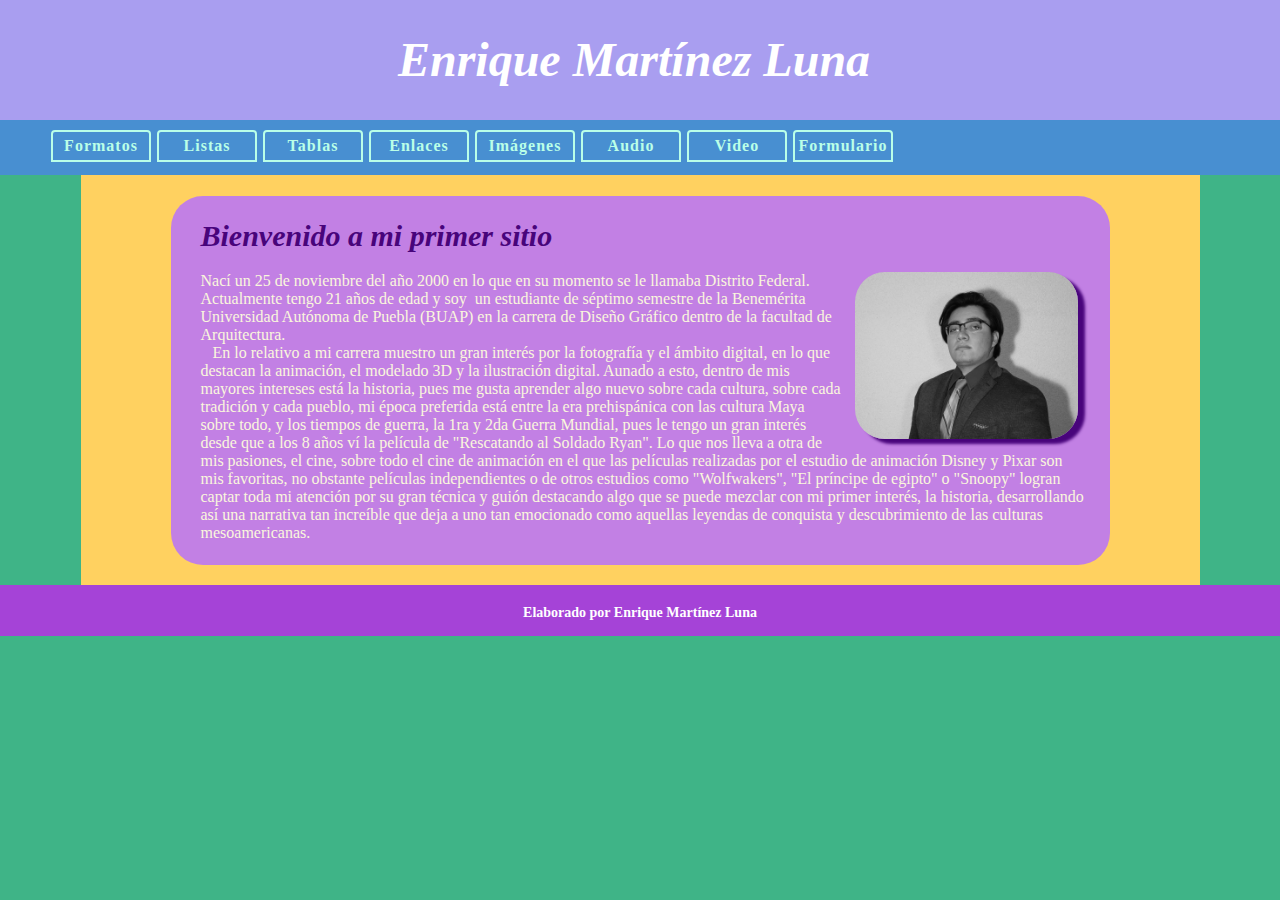
<file: index.html>
<!doctype html>
<html>
<head>
<meta charset="utf-8">
<title>Documento sin título</title>
<link href="../css/style_css.css" rel="stylesheet" type="text/css">
<link href="css/style_css.css" rel="stylesheet" type="text/css">
</head>

<body>
<header>
  <h1>Enrique Martínez Luna&nbsp;</h1>
</header>
<nav>
	<ul id="navegacion">
	<li><a href="html/Formatos_de_texto.html">Formatos </a></li>
	<li><a href="html/Listas.html">Listas</a></li>
	<li><a href="html/Tablas.html">Tablas</a></li>
	<li><a href="html/Enlaces.html">Enlaces</a></li>
	<li><a href="html/Imágenes.html">Imágenes</a></li>
	<li><a href="html/Audios.html">Audio</a></li>
	<li><a href="html/Video.html">Video</a></li>
	<li><a href="html/Formularios.html">Formulario</a></li>
</ul>
</nav>
<main>
  <section>
    <h2>Bienvenido a mi primer sitio</h2>
    <p><img src="Imágenes/Yo.png" alt="" width="1024" height="768" id="missa"/>Nací un 25 de noviembre del año 2000 en lo que en su momento se le llamaba Distrito Federal. Actualmente tengo 21 años de edad y soy&nbsp; un estudiante de séptimo semestre de la Benemérita Universidad Autónoma de Puebla (BUAP) en la carrera de Diseño Gráfico dentro de la facultad de Arquitectura.<br>
    &nbsp; &nbsp;En lo relativo a mi carrera muestro un gran interés por la fotografía y el ámbito digital, en lo que destacan la animación, el modelado 3D y la ilustración digital. Aunado a esto, dentro de mis mayores intereses está  la historia, pues me gusta aprender algo nuevo sobre cada cultura, sobre cada tradición y cada pueblo, mi época preferida está entre la era prehispánica con las cultura Maya sobre todo, y los tiempos de guerra, la 1ra y 2da Guerra Mundial, pues le tengo un gran interés desde que a los 8 años ví la película de "Rescatando al Soldado Ryan". Lo que nos lleva a otra de mis pasiones, el cine, sobre todo el cine de animación en el que las películas realizadas por el estudio de animación Disney y Pixar son mis favoritas, no obstante películas independientes o de otros estudios como "Wolfwakers", "El príncipe de egipto" o "Snoopy" logran captar toda mi atención por su gran técnica y guión destacando algo que se puede mezclar con mi primer interés, la historia, desarrollando así una narrativa tan increíble que deja a uno tan emocionado como aquellas leyendas de conquista y descubrimiento de las culturas mesoamericanas.&nbsp; &nbsp; &nbsp; &nbsp; &nbsp; &nbsp; &nbsp; &nbsp; &nbsp; &nbsp; &nbsp; &nbsp; &nbsp; &nbsp; &nbsp; &nbsp; &nbsp; &nbsp; &nbsp; &nbsp; &nbsp; &nbsp; &nbsp; &nbsp; &nbsp; &nbsp; &nbsp; &nbsp; &nbsp; &nbsp; &nbsp; &nbsp; &nbsp; &nbsp; &nbsp; &nbsp; &nbsp; &nbsp;&nbsp;</p>
  </section>
</main>
<footer>
  <h6>Elaborado por Enrique Martínez Luna</h6>
</footer>
</body>
</html>
</file>
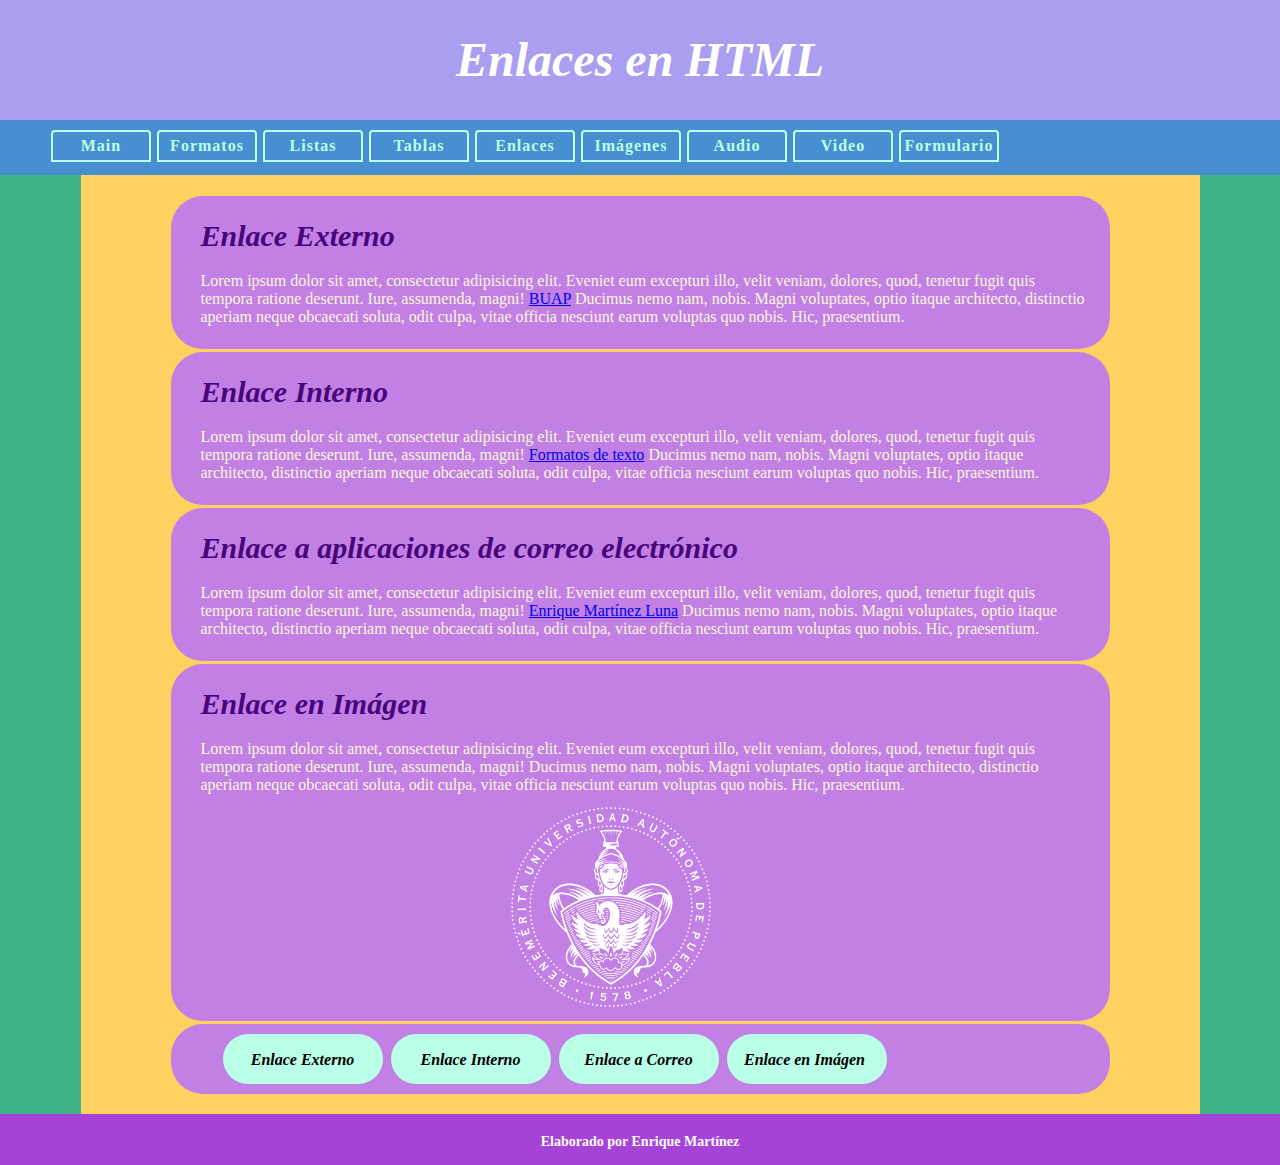
<file: html/Enlaces.html>
<!doctype html>
<html>
<head>
<meta charset="utf-8">
<title>Tablas</title>
<link href="../css/style_css.css" rel="stylesheet" type="text/css">
</head>

<body>
<header>
  <h1>Enlaces en HTML</h1>
</header>
<nav><ul id="navegacion">
	<li><a href="../index.html">Main </a></li>
	<li><a href="Formatos_de_texto.html">Formatos </a></li>
	<li><a href="Listas.html">Listas</a></li>
	<li><a href="Tablas.html">Tablas</a></li>
	<li><a href="Enlaces.html">Enlaces</a></li>
	<li><a href="Imágenes.html">Imágenes</a></li>
	<li><a href="Audios.html">Audio</a></li>
	<li><a href="Video.html">Video</a></li>
	<li><a href="Formularios.html">Formulario</a></li>
</ul>
	</nav>
<main>
  <section>
    <h2 id="marcador1">Enlace Externo</h2>
    <p>Lorem ipsum dolor sit amet, consectetur adipisicing elit. Eveniet eum excepturi illo, velit veniam, dolores, quod, tenetur fugit quis tempora ratione deserunt. Iure, assumenda, magni! <a href="https://www.buap.mx/" title="Benemérita Universidad Autónoma de Puebla">BUAP</a> Ducimus nemo nam, nobis. Magni voluptates, optio itaque architecto, distinctio aperiam neque obcaecati soluta, odit culpa, vitae officia nesciunt earum voluptas quo nobis. Hic, praesentium.</p>
  </section>
  <section>
    <h2 id="marcador2">Enlace Interno</h2>
    <p>Lorem ipsum dolor sit amet, consectetur adipisicing elit. Eveniet eum excepturi illo, velit veniam, dolores, quod, tenetur fugit quis tempora ratione deserunt. Iure, assumenda, magni! <a href="Formatos_de_texto.html">Formatos de texto</a> Ducimus nemo nam, nobis. Magni voluptates, optio itaque architecto, distinctio aperiam neque obcaecati soluta, odit culpa, vitae officia nesciunt earum voluptas quo nobis. Hic, praesentium.</p>
  </section>
  <section id="marcador3">
    <h2>Enlace a aplicaciones de correo electrónico</h2>
    <p>Lorem ipsum dolor sit amet, consectetur adipisicing elit. Eveniet eum excepturi illo, velit veniam, dolores, quod, tenetur fugit quis tempora ratione deserunt. Iure, assumenda, magni! <a href="mailto:enrique.martinezl@alumno.buap.mx">Enrique Martínez Luna</a> Ducimus nemo nam, nobis. Magni voluptates, optio itaque architecto, distinctio aperiam neque obcaecati soluta, odit culpa, vitae officia nesciunt earum voluptas quo nobis. Hic, praesentium.</p>
  </section>
  <section>
    <h2 id="marcado4">Enlace en Imágen</h2>
    <p>Lorem ipsum dolor sit amet, consectetur adipisicing elit. Eveniet eum excepturi illo, velit veniam, dolores, quod, tenetur fugit quis tempora ratione deserunt. Iure, assumenda, magni! Ducimus nemo nam, nobis. Magni voluptates, optio itaque architecto, distinctio aperiam neque obcaecati soluta, odit culpa, vitae officia nesciunt earum voluptas quo nobis. Hic, praesentium.</p>
  <a href="https://www.buap.mx/" title="Benemerita Universidad Autónoma de Puebla"><img src="../Imágenes/escudo_negativo.png" width="200" height="200" alt=""/></a> </section>
  <section> 
    <ul id="menu_interno">
      <li><a href="#marcador1">Enlace Externo</a></li>
      <li><a href="#marcador2">Enlace Interno</a></li>
      <li><a href="#marcador3">Enlace a Correo</a></li>
      <li><a href="#marcador4">Enlace en Imágen&nbsp;</a></li>
    </ul>
  </section>
</main>
<footer>
  <h6>Elaborado por Enrique Martínez</h6>
</footer>
</body>
</html>
</file>
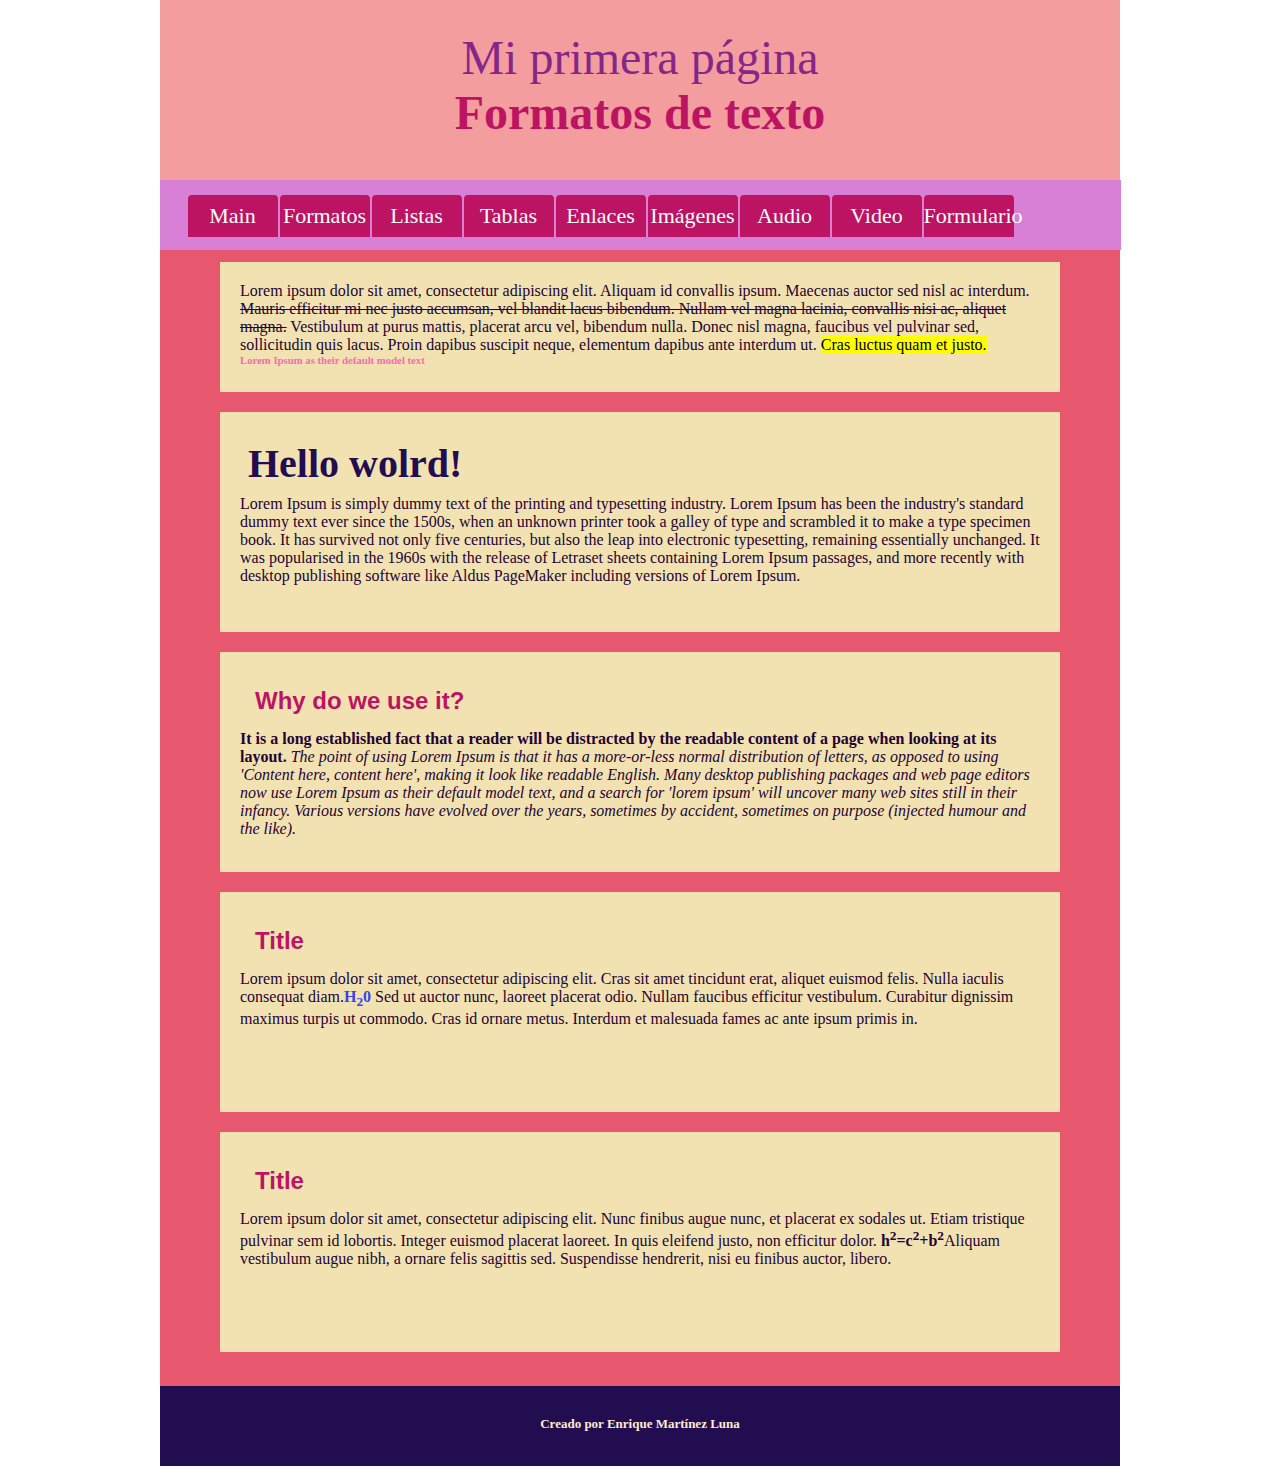
<file: html/Formatos_de_texto.html>
<!doctype html>
<html>
<head>
	<style type="text/css">
		*{
    margin: 0px;
    padding-top: 0px;
    padding-right: 0px;
    padding-left: 0px;
    padding-bottom: 0px;
    width: auto;
}
		p{color:#230333; }
		h6{color:hotpink;} 
		header { width:900px; height:120px;background-color: #F39D9F; padding: 30px; text-align: center;}
		h1 {margin:auto; text-align:center;font-size: 48px;} 
		nav {
    width: 921px;
    height: 50px;
    background-color: #D880D5;
    padding-top: 10px;
    padding-right: 10px;
    padding-bottom: 10px;
    padding-left: 30px;
}
		main {
    width: 960px;
    height: 1124px;
    background-color: #E7576E;
    padding-top: 12px;
}
		footer {width: 960px;height: 80px; background-color: #220D50;}
		header, nav, main, footer{margin-left: auto; margin-right: auto;}
		section{width: 800px; height: 180px; margin: 0 auto; margin-bottom: 20px; background-color: #F3E2B1; padding: 20px;}
		h2 {padding: 15px;}
		footer h6{padding: 30px; text-align: center; color: blanchedalmond; font-size: 13px;}
	#navegacion li {
    display: inline-block;
    width: 90px;
    padding-top: 8px;
    padding-left: 0px;
    background-color: #BD1363;
    font-family: Brush Script MT;
    font-size: 22px;
    height: 34px;
    margin-top: 5px;
    margin-left: -2px;
    text-align: center;
    color: #FFFFFF;
    border-top-left-radius: 4px;
    border-top-right-radius: 4px;
}
    #navegacion li a:link {
    color: #FFFFFF;
    text-decoration: none;
}
    #navegacion li a:hover {
    color: #D880D5;
    text-decoration: underline;
    padding-left: 11px;
    padding-right: 11px;
    padding-top: 7px;
    padding-bottom: 7px;
    font-size: 25px;
}
    #navegacion li a:active {
    color: #F3E2B1;
}
    #navegacion li a:visited {
    color: #C7A6C6;
}
    </style>
<meta charset="utf-8">
<title>Mi primera página</title>
</head>

<body>
	<header><font color="#862788" size="10" face="Brush Script MT" style="padding-top: 0px; padding-right: 0px; padding-bottom: 0px; padding-left: 0px;"> Mi primera página</font>
	<!--<font face="Arial" size="3" color="#0C7C3C">--><h1 style="color:#BD1363"> Formatos de texto</h1><!--</font>--></header>
	
	<nav>
	<ul id="navegacion">
	<li><a href="../index.html">Main </a></li>
	<li><a href="Formatos_de_texto.html">Formatos </a></li>
	<li><a href="Listas.html">Listas</a></li>
	<li><a href="Tablas.html">Tablas</a></li>
	<li><a href="Enlaces.html">Enlaces</a></li>
	<li><a href="Imágenes.html">Imágenes</a></li>
	<li><a href="Audios.html">Audio</a></li>
	<li><a href="Video.html">Video</a></li>
	<li><a href="Formularios.html">Formulario</a></li>
	</ul>
	</nav>
<main>
  <section style="height: 90px;">
    <p>Lorem ipsum dolor sit amet, consectetur adipiscing elit. Aliquam id convallis ipsum. Maecenas auctor sed nisl ac interdum. <del>Mauris efficitur mi nec justo accumsan, vel blandit lacus bibendum. Nullam vel magna lacinia, convallis nisi ac, aliquet magna.</del> Vestibulum at purus mattis, placerat arcu vel, bibendum nulla. Donec nisl magna, faucibus vel pulvinar sed, sollicitudin quis lacus. Proin dapibus suscipit neque, elementum dapibus ante interdum ut.
      <mark>Cras luctus quam et justo.</mark>
    </p>
	  <h6>Lorem Ipsum as their default model text</h6>
  </section>
  <section>
	<!--<font face="Arial" size="3" color="#0C7C3C">--><h2 style="color: #220D50; font-size: 40px; font-family: Brush Script MT; padding: 8px"> Hello wolrd!</h2><!--</font>-->
	  <p>Lorem Ipsum is simply dummy text of the printing and typesetting industry. Lorem Ipsum has been the industry's standard dummy text ever since the 1500s, when an unknown printer took a galley of type and scrambled it to make a type specimen book. It has survived not only five centuries, but also the leap into electronic typesetting, remaining essentially unchanged. It was popularised in the 1960s with the release of Letraset sheets containing Lorem Ipsum passages, and more recently with desktop publishing software like Aldus PageMaker including versions of Lorem Ipsum.</p>
</section>
<section><font face="Arial" size="3" color="#BD1363">
    <h2><b>Why do we use it?</b></h2>
		</font>
		    <p><b>It is a long established fact that a reader will be distracted by the readable content of a page when looking at its layout.</b> <i>The point of using Lorem Ipsum is that it has a more-or-less normal distribution of letters, as opposed to using 'Content here, content here', making it look like readable English. Many desktop publishing packages and web page editors now use Lorem Ipsum as their default model text, and a search for 'lorem ipsum' will uncover many web sites still in their infancy. Various versions have evolved over the years, sometimes by accident, sometimes on purpose (injected humour and the like).</i></p>
		</section>
		<section>
		 <font face="Arial" size="3" color="#BD1363"><h2>Title</h2></font>
			<p>Lorem ipsum dolor sit amet, consectetur adipiscing elit. Cras sit amet tincidunt erat, aliquet euismod felis. Nulla iaculis consequat diam.<font color="#3942ED"><b>H<sub>2</sub>0</b></font> Sed ut auctor nunc, laoreet placerat odio. Nullam faucibus efficitur vestibulum. Curabitur dignissim maximus turpis ut commodo. Cras id ornare metus. Interdum et malesuada fames ac ante ipsum primis in.</p>
	</section>
		<section>
		 <font face="Arial" size="3" color="#BD1363"><h2>Title</h2></font>
			<p>Lorem ipsum dolor sit amet, consectetur adipiscing elit. Nunc finibus augue nunc, et placerat ex sodales ut. Etiam tristique pulvinar sem id lobortis. Integer euismod placerat laoreet. In quis eleifend justo, non efficitur dolor. <b>h<sup>2</sup>=c<sup>2</sup>+b<sup>2</sup></b>Aliquam vestibulum augue nibh, a ornare felis sagittis sed. Suspendisse hendrerit, nisi eu finibus auctor, libero.</p>
	</section>
</main>
	<footer><h6>Creado por Enrique Martínez Luna</h6></footer>
</body>
	
</html>
</file>
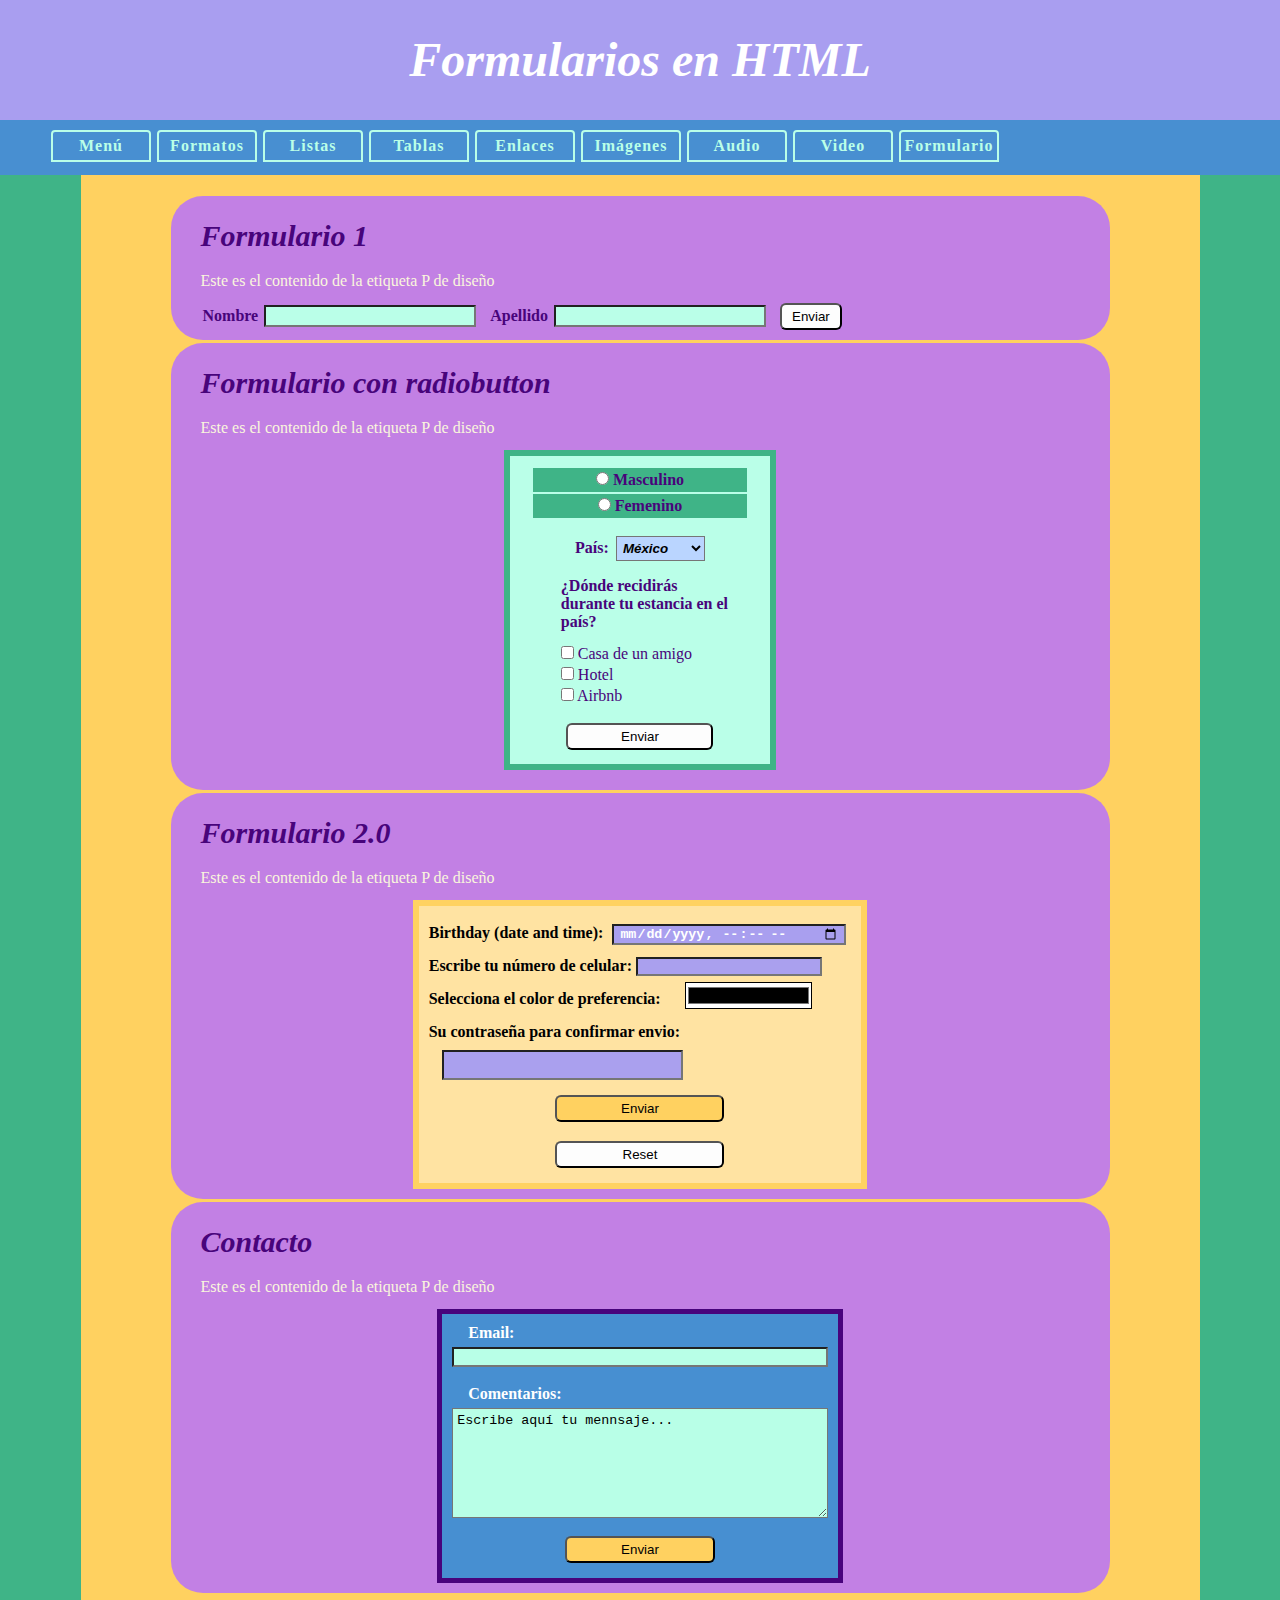
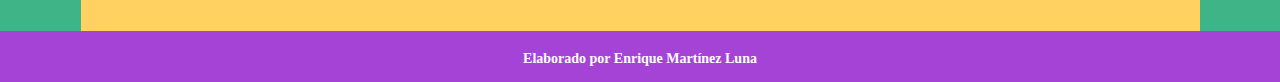
<file: html/Formularios.html>
<!doctype html>
<html>
<head>
<meta charset="utf-8">
<title>Documento sin título</title>
<link href="../css/style_css.css" rel="stylesheet" type="text/css">
</head>

<body>
<header>
  <h1>Formularios en HTML</h1>
</header>
<nav><ul id="navegacion">
		<li><a href="../index.html">Menú </a></li>
		<li><a href="Formatos_de_texto.html">Formatos </a></li>
	<li><a href="Listas.html">Listas</a></li>
	<li><a href="Tablas.html">Tablas</a></li>
	<li><a href="Enlaces.html">Enlaces</a></li>
	<li><a href="Imágenes.html">Imágenes</a></li>
	<li><a href="Audios.html">Audio</a></li>
	<li><a href="Video.html">Video</a></li>
	<li><a href="Formularios.html">Formulario</a></li>
</ul></nav>
<main>
<section>
    <h2>Formulario 1</h2>
    <p>Este es el contenido de la etiqueta P de diseño</p>
    <form id="form1" name="form1" method="post">
      <label for="nombre" class="label">Nombre</label>
      <input type="text" name="nombre" id="nombre">
       
		<label for="Apellido" class="label">Apellido</label>
    <input type="text" name="Apellido" id="Apellido">
		
    <input type="submit" name="submit" id="submit" value="Enviar">
    </form>
  
  </section>
  <section>
    <h2>Formulario con radiobutton</h2>
    <p>Este es el contenido de la etiqueta P de diseño</p>
    <form method="post" name="form2" id="form2">
<table width="200" class="celda_centrada transparente">
        <tr class="transparente">
          <td class="celda2 transparente"><label class="label transparente">
            <input type="radio" name="RadioGroup1" value="Masculino" id="RadioGroup1_0">
          Masculino</label></td>
        </tr>
        <tr class="transparente">
          <td class="celda2 transparente"><label class="label transparente">
            <input type="radio" name="RadioGroup1" value="Femenino" id="RadioGroup1_1">
            Femenino</label></td>
        </tr>
      </table>
<label for="pais" class="label">País:</label>
<select name="pais" id="pais" >
  <option>México</option>
  <option>Argentina</option>
  <option>España</option>
  <option>Peru</option>
  <option>Colombia</option>
</select>
<p id="formtxt">
	¿Dónde recidirás durante tu estancia en el país?
  <br><label class="label2">
    <input type="checkbox" name="residencia_temporal" value="domicilio_particular" id="residencia_temporal_0">
	  Casa de un amigo</label>
  <br>
  <label class="label2">
    <input type="checkbox" name="residencia_temporal" value="hotel" id="residencia_temporal_1">
    Hotel</label>
  <br>
  <label class="label2">
    <input type="checkbox" name="residencia_temporal" value="airbnb" id="residencia_temporal_2">
    Airbnb</label>
  <br>
</p>
<input type="submit" name="submit2" id="submit_2" value="Enviar">
      
    </form>
	  
  </section>
<section>
    <h2>Formulario 2.0</h2>
    <p>Este es el contenido de la etiqueta P de diseño</p>
    <form id="form3" name="Mitryouts" method="post">
		
  <label for="birthdaytime" class="transparente label3">Birthday (date and time):</label>
  <input name="birthdaytime" type="datetime-local" id="birthdaytime" title="cumpleaños" autocomplete="off">
		
	 <label for="phone" class="transparente label3">Escribe tu número de celular:</label>
  	<input type="tel" id="phone" name="phone" pattern="[0-9]{3}-[0-9]{3}-[0-9]{4}">
	
		 <label for="favcolor" class="label3 transparente">Selecciona el color de preferencia:</label>
  <input type="color" id="favcolor" name="favcolor">
		
		<label for="pwd" class="label3 transparente"><br>
	    Su contraseña para confirmar envio:</label>
		<br>
  <input type="password" id="pwd" name="pwd">
  <br>
<input type="submit" name="submit2" class="submit_2" value="Enviar">  
	  <input type="reset" class="submit_2">
</form>
  </section>
  <section>
    <h2>Contacto</h2>
    <p>Este es el contenido de la etiqueta P de diseño</p>
    <form action="Untitled-2.html" method="post" name="form4" class="transparente" id="form4"> 
      <label for="email" class="transparente label4">Email:</label><br>
      <input name="email" type="email" class="transparente" id="email">
    <br><br>  <label for="comentario" class="transparente label4">Comentarios:</label> <br>
      <textarea name="comentario" maxlength="200" class="transparente" id="comentario">Escribe aquí tu mennsaje...</textarea>
      <input name="submit2" type="submit" class="submit_2" formaction="Untitled-2.html" value="Enviar">
      
    </form>
  </section>
&nbsp;</main>
<footer>
  <h6>Elaborado por Enrique Martínez Luna</h6>
</footer>
</body>
</html>
</file>
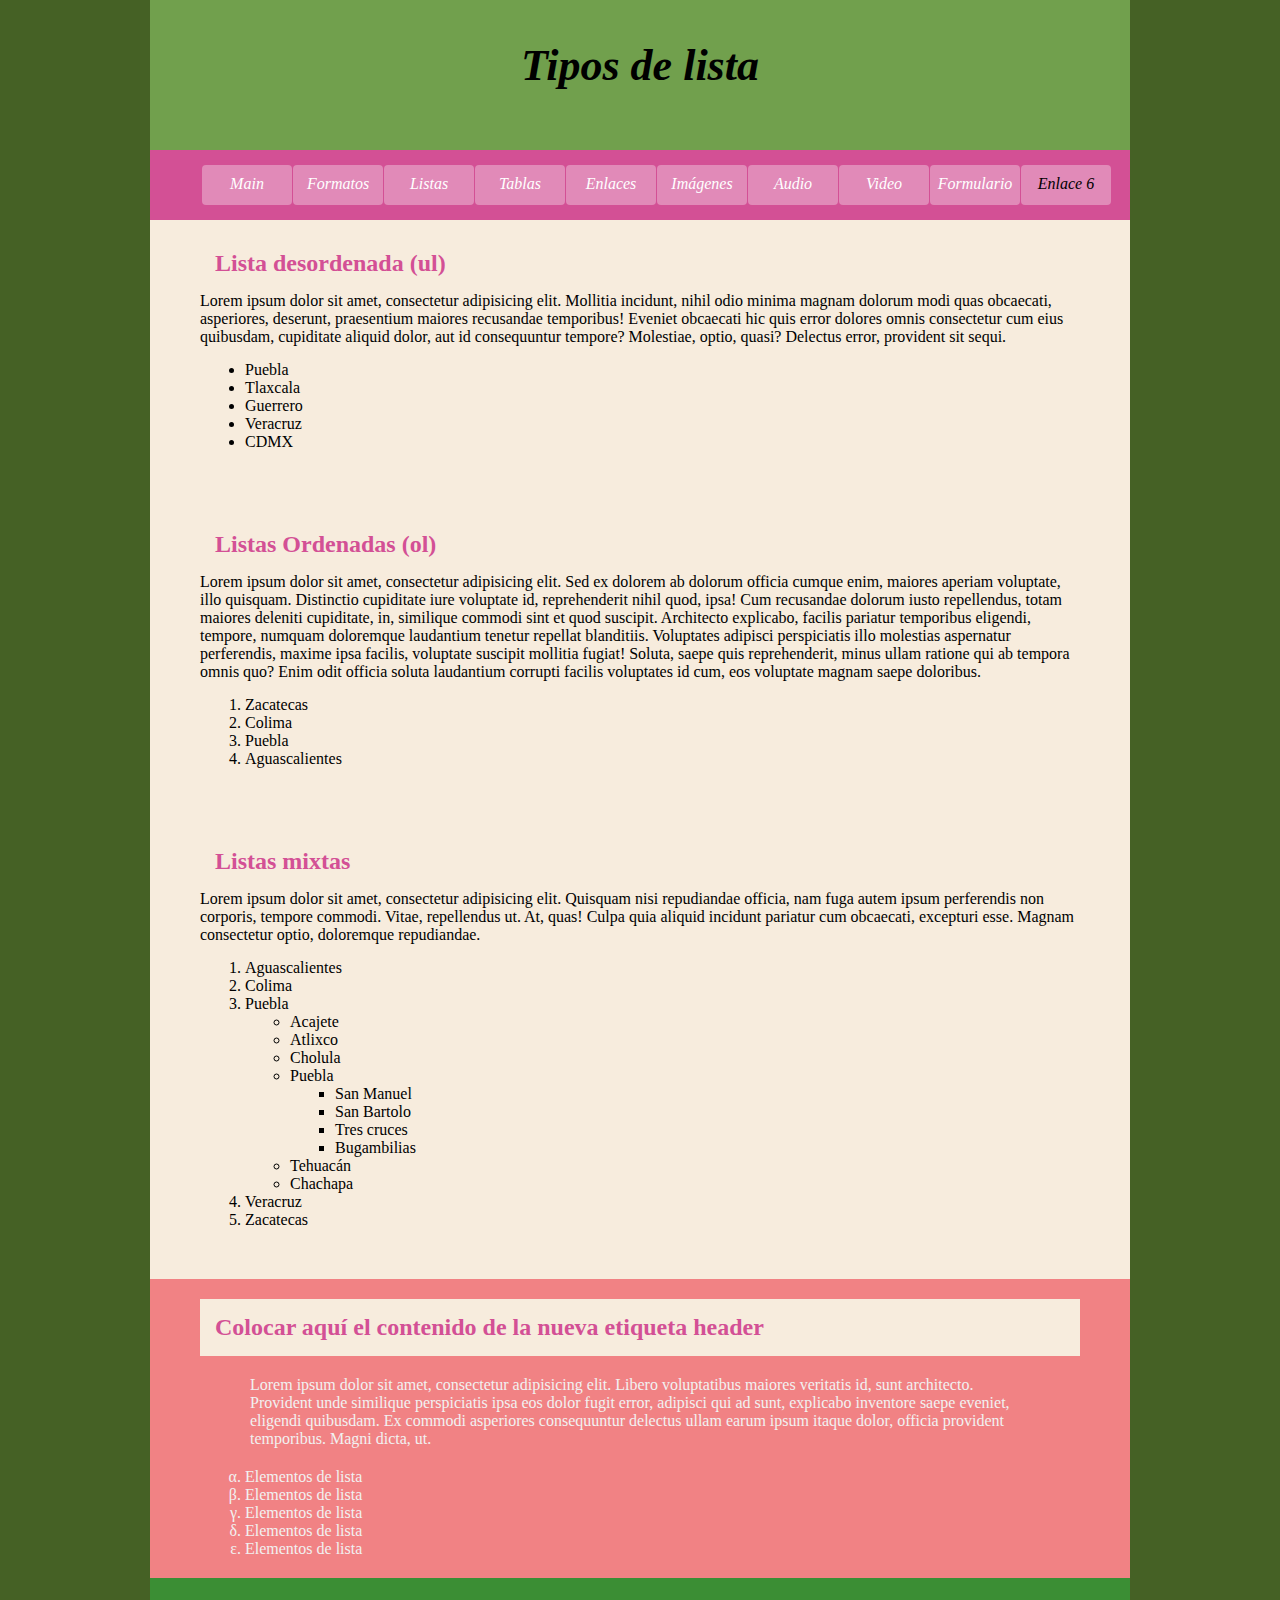
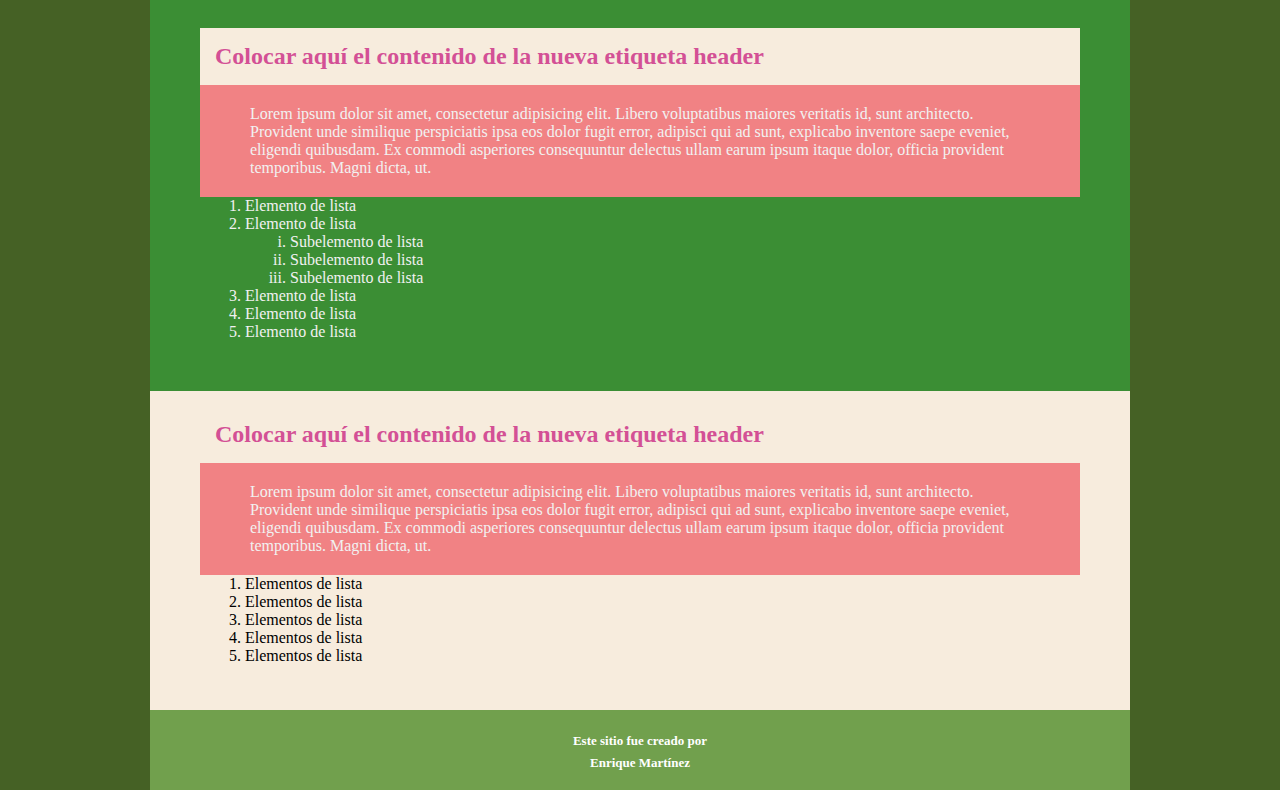
<file: html/Listas.html>
<!doctype html>
<html>
<head>
	<style type="text/css">
		*{margin: 0px; padding: 0px; background-color: #456125;}
		header, nav, main, footer{margin-left: auto; margin-right: auto;}
		header{width:900px; height:70px;background-color: #71A04D; padding: 40px; text-align: center; font-family: sassoon sans std; font-size: 22px; font-style:oblique; font-weight: bold;}
		main {
    width: 980px;
    height: 2090px;
}
		section {width: 880px; height: 100;margin: 0 auto; padding: 50px; padding-top: 15px;}
		section, h2, p,main {
    background-color: #F7ECDD;
}
		li,ul,ol{
    background-color: transparent;
}
		h2 {font-family: sassoon sans std; padding: 15px; color: #D35095;}
		p{padding-bottom: 15px;}
		ul,ol{padding-left: 45px; }
		footer {width: 940px; height: 40px; background-color: #71A04D;padding: 20px;}
		footer h6, footer p{padding: 3px; text-align: center; color:white; font-size: 13px;background-color: #71A04D;}
		
	.class {
    color: #F1F1F1;
    padding-top: 20px;
    padding-right: 50px;
    padding-left: 50px;
    padding-bottom: 20px;
    background-color: #F18284;
}
    #id {
	background-color: #F18284;
}
    #id2 {
    padding-top: 50px;
    padding-right: 50px;
    padding-left: 50px;
    padding-bottom: 50px;
    background-color: #3B8E34;
}
    #lista1 {
    background-color: transparent;
}
    .class #lista1 li {
    background-color: transparent;
    list-style-type: lower-greek;
}
        nav {
    width: 960px;
    height: 50px;
    background-color: #D35095;
    padding-top: 10px;
    padding-right: 10px;
    padding-bottom: 10px;
    padding-left: 10px;
}
    #navegacion {
}
    #navegacion li {
    margin-top: 5px;
    margin-right: 0px;
    margin-bottom: 10px;
    margin-left: -3px;
    display: inline-block;
    background-color: #E18AB8;
    background-size: auto auto;
    background-clip: padding-box;
    width: 90px;
    height: 30px;
    padding-top: 10px;
    padding-left: 0px;
    text-align: center;
    font-family: sassoon sans std;
    font-style: oblique;
    border-radius: 4px;
    font-weight: 400;
}
.class #listas2 li {
    list-style-type: decimal;
}
.class #sub1 li {
    list-style-type: lower-roman;
}
    #lista3 {
/*    list-style-position: outside;
    list-style-image: url(../iconos/700018.png);
		transform: scale(10px);*/
}			
  /* #lista3 li {
    list-style-image: url(iconos/rosa.png);
		}*/
		#navegacion li a:link{
    color: #FFFFFF;
    text-decoration: none;
    background-color: transparent;
}
    #navegacion li a:hover {
    color: #6F294E;
    background-color: transparent;
    text-decoration: underline;
    font-size: 17px;
}
    </style>
<meta charset="utf-8">
<title>Tipos de listas</title>
</head>

<body>
<header>
  <h1 style="background-color: #71A04D">Tipos de lista</h1>
</header>
<nav><ul id="navegacion">
	<li><a href="../index.html">Main </a></li>
	<li><a href="Formatos_de_texto.html">Formatos </a></li>
	<li><a href="Listas.html">Listas</a></li>
	<li><a href="Tablas.html">Tablas</a></li>
	<li><a href="Enlaces.html">Enlaces</a></li>
	<li><a href="Imágenes.html">Imágenes</a></li>
	<li><a href="Audios.html">Audio</a></li>
	<li><a href="Video.html">Video</a></li>
	<li><a href="Formularios.html">Formulario</a></li>
	<li>Enlace 6</li>
</ul>  </nav>
<main>

  <section>
    <h2>Lista desordenada (ul)</h2>
    <p>Lorem ipsum dolor sit amet, consectetur adipisicing elit. Mollitia incidunt, nihil odio minima magnam dolorum modi quas obcaecati, asperiores, deserunt, praesentium maiores recusandae temporibus! Eveniet obcaecati hic quis error dolores omnis consectetur cum eius quibusdam, cupiditate aliquid dolor, aut id consequuntur tempore? Molestiae, optio, quasi? Delectus error, provident sit sequi.</p>
    <ul>
      <li>Puebla</li>
      <li>Tlaxcala</li>
      <li>Guerrero</li>
      <li>Veracruz</li>
      <li>CDMX</li>
    </ul>
  </section>
  <section>
    <h2>Listas Ordenadas (ol)</h2>
    <p>Lorem ipsum dolor sit amet, consectetur adipisicing elit. Sed ex dolorem ab dolorum officia cumque enim, maiores aperiam voluptate, illo quisquam. Distinctio cupiditate iure voluptate id, reprehenderit nihil quod, ipsa! Cum recusandae dolorum iusto repellendus, totam maiores deleniti cupiditate, in, similique commodi sint et quod suscipit. Architecto explicabo, facilis pariatur temporibus eligendi, tempore, numquam doloremque laudantium tenetur repellat blanditiis. Voluptates adipisci perspiciatis illo molestias aspernatur perferendis, maxime ipsa facilis, voluptate suscipit mollitia fugiat! Soluta, saepe quis reprehenderit, minus ullam ratione qui ab tempora omnis quo? Enim odit officia soluta laudantium corrupti facilis voluptates id cum, eos voluptate magnam saepe doloribus.</p>
    <ol>
      <li>Zacatecas</li>
      <li>Colima</li>
      <li>Puebla</li>
      <li>Aguascalientes</li>
    </ol>
  </section>
  <section>
    <h2>Listas mixtas</h2>
    <p>Lorem ipsum dolor sit amet, consectetur adipisicing elit. Quisquam nisi repudiandae officia, nam fuga autem ipsum perferendis non corporis, tempore commodi. Vitae, repellendus ut. At, quas! Culpa quia aliquid incidunt pariatur cum obcaecati, excepturi esse. Magnam consectetur optio, doloremque repudiandae.</p>
    <ol>
      <li>Aguascalientes</li>
      <li>Colima</li>
      <li>Puebla</li>
      <ul>
        <li>Acajete</li>
        <li>Atlixco</li>
        <li>Cholula</li>
        <li>Puebla</li>
        <ul>
          <li>San Manuel</li>
          <li>San Bartolo</li>
          <li>Tres cruces</li>
          <li>Bugambilias</li>
        </ul>
        <li>Tehuacán</li>
        <li>Chachapa</li>
      </ul>
      <li>Veracruz</li>
      <li>Zacatecas</li>
    </ol>
  </section>
  <section class="class">
    <h2>Colocar aquí el contenido de la nueva etiqueta header</h2>
    <p class="class">Lorem ipsum dolor sit amet, consectetur adipisicing elit. Libero voluptatibus maiores veritatis id, sunt architecto. Provident unde similique perspiciatis ipsa eos dolor fugit error, adipisci qui ad sunt, explicabo inventore saepe eveniet, eligendi quibusdam. Ex commodi asperiores consequuntur delectus ullam earum ipsum itaque dolor, officia provident temporibus. Magni dicta, ut. </p>
    <ul id="lista1">
	  <li>Elementos de lista</li>
	  <li>Elementos de lista</li>
	  <li>Elementos de lista</li>
	  <li>Elementos de lista</li>
	  <li>Elementos de lista</li></ul>
 </section>
  <section class="class" id="id2">
    <h2>Colocar aquí el contenido de la nueva etiqueta header</h2>
    <p class="class">Lorem ipsum dolor sit amet, consectetur adipisicing elit. Libero voluptatibus maiores veritatis id, sunt architecto. Provident unde similique perspiciatis ipsa eos dolor fugit error, adipisci qui ad sunt, explicabo inventore saepe eveniet, eligendi quibusdam. Ex commodi asperiores consequuntur delectus ullam earum ipsum itaque dolor, officia provident temporibus. Magni dicta, ut. </p>
    <ul id="listas2">
	  <li>Elemento de lista</li>
	  <li>Elemento de lista<ul id="sub1">
		  <li>Subelemento de lista</li>
		  <li>Subelemento de lista</li>
		  <li>Subelemento de lista</li></ul></li>
	  <li>Elemento de lista</li>
	  <li>Elemento de lista</li>
	  <li>Elemento de lista</li>
    </ul>
  </section>
  <section>
    <h2>Colocar aquí el contenido de la nueva etiqueta header</h2>
    <p class="class">Lorem ipsum dolor sit amet, consectetur adipisicing elit. Libero voluptatibus maiores veritatis id, sunt architecto. Provident unde similique perspiciatis ipsa eos dolor fugit error, adipisci qui ad sunt, explicabo inventore saepe eveniet, eligendi quibusdam. Ex commodi asperiores consequuntur delectus ullam earum ipsum itaque dolor, officia provident temporibus. Magni dicta, ut. </p>
	  <ol id="lista3">
	  <li>Elementos de lista</li>
	  <li>Elementos de lista</li>
	  <li>Elementos de lista</li>
	  <li>Elementos de lista</li>
	  <li>Elementos de lista</li></ol>
  </section>
</main>
<footer>
  <h6>Este sitio fue creado por </h6>
  <font size="1"><b>
  <p>Enrique Martínez</p>
</b></font></footer>
</body>
</html>
</file>
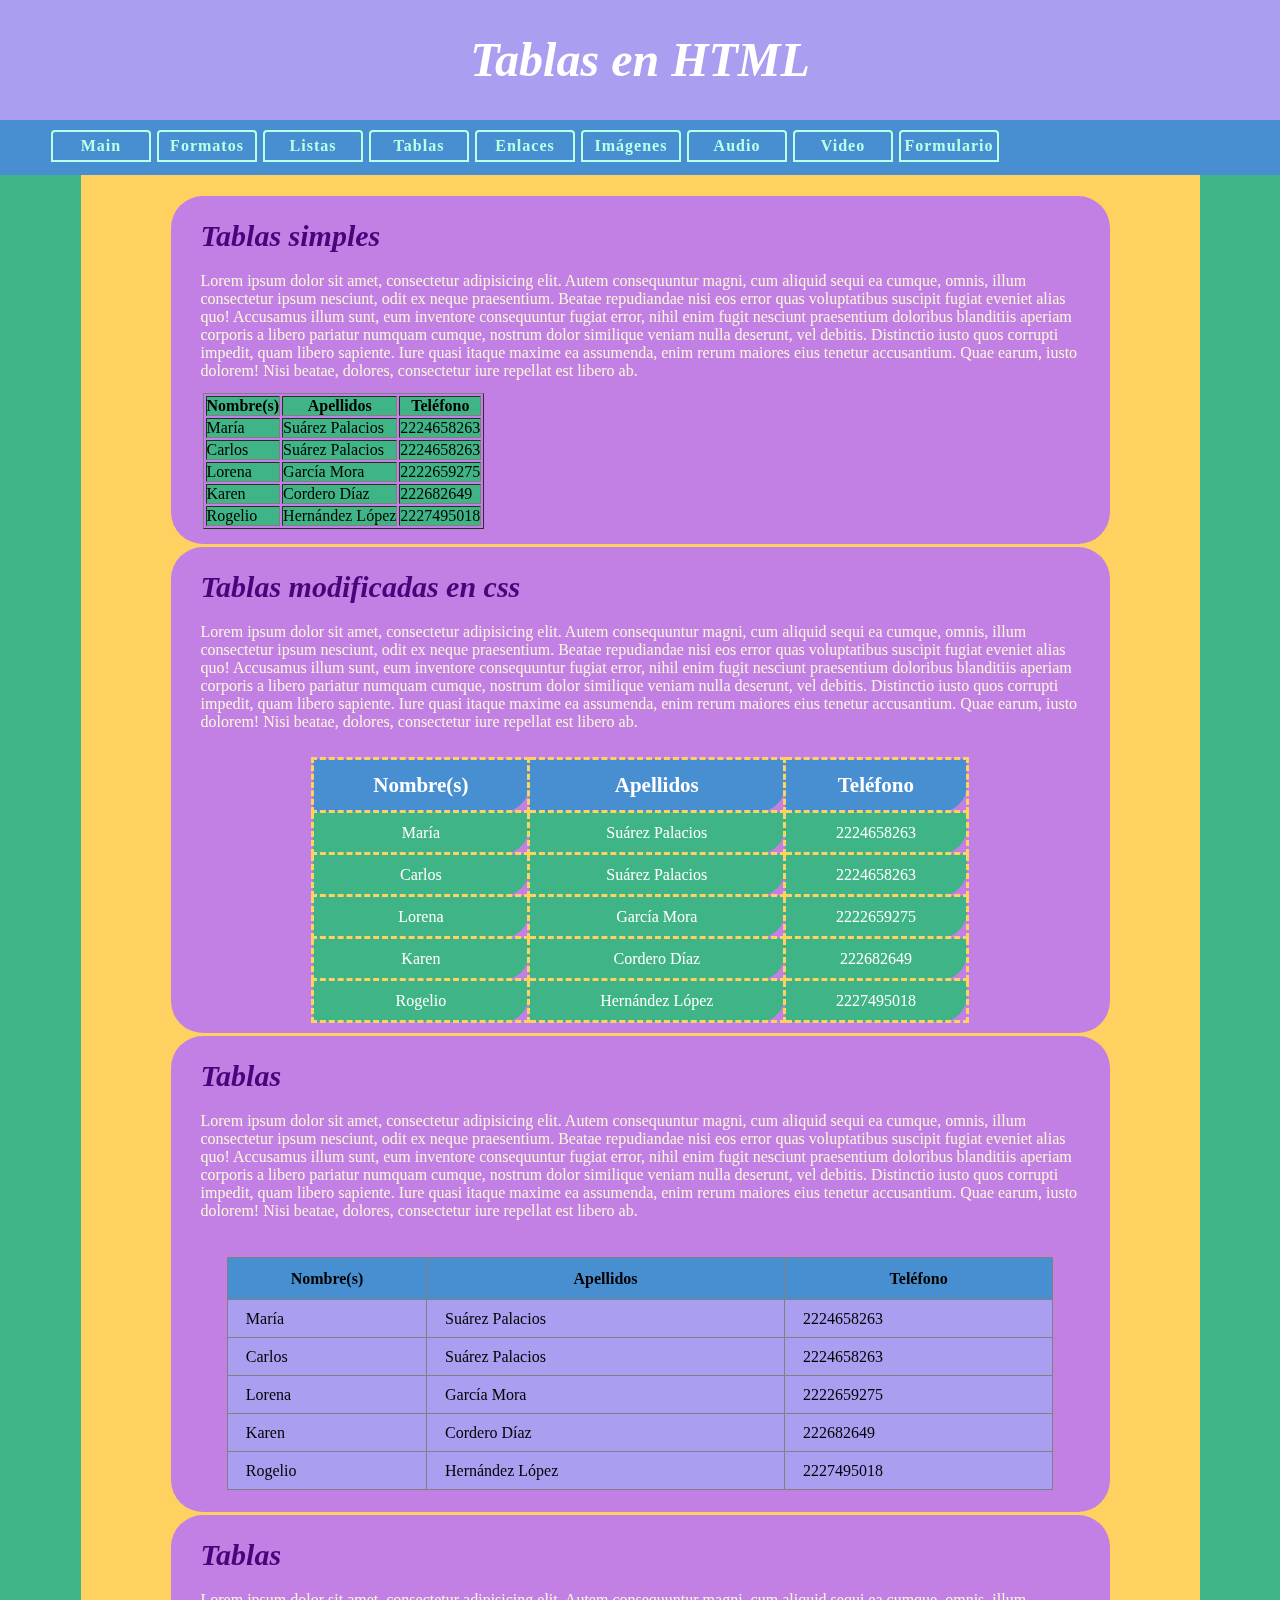
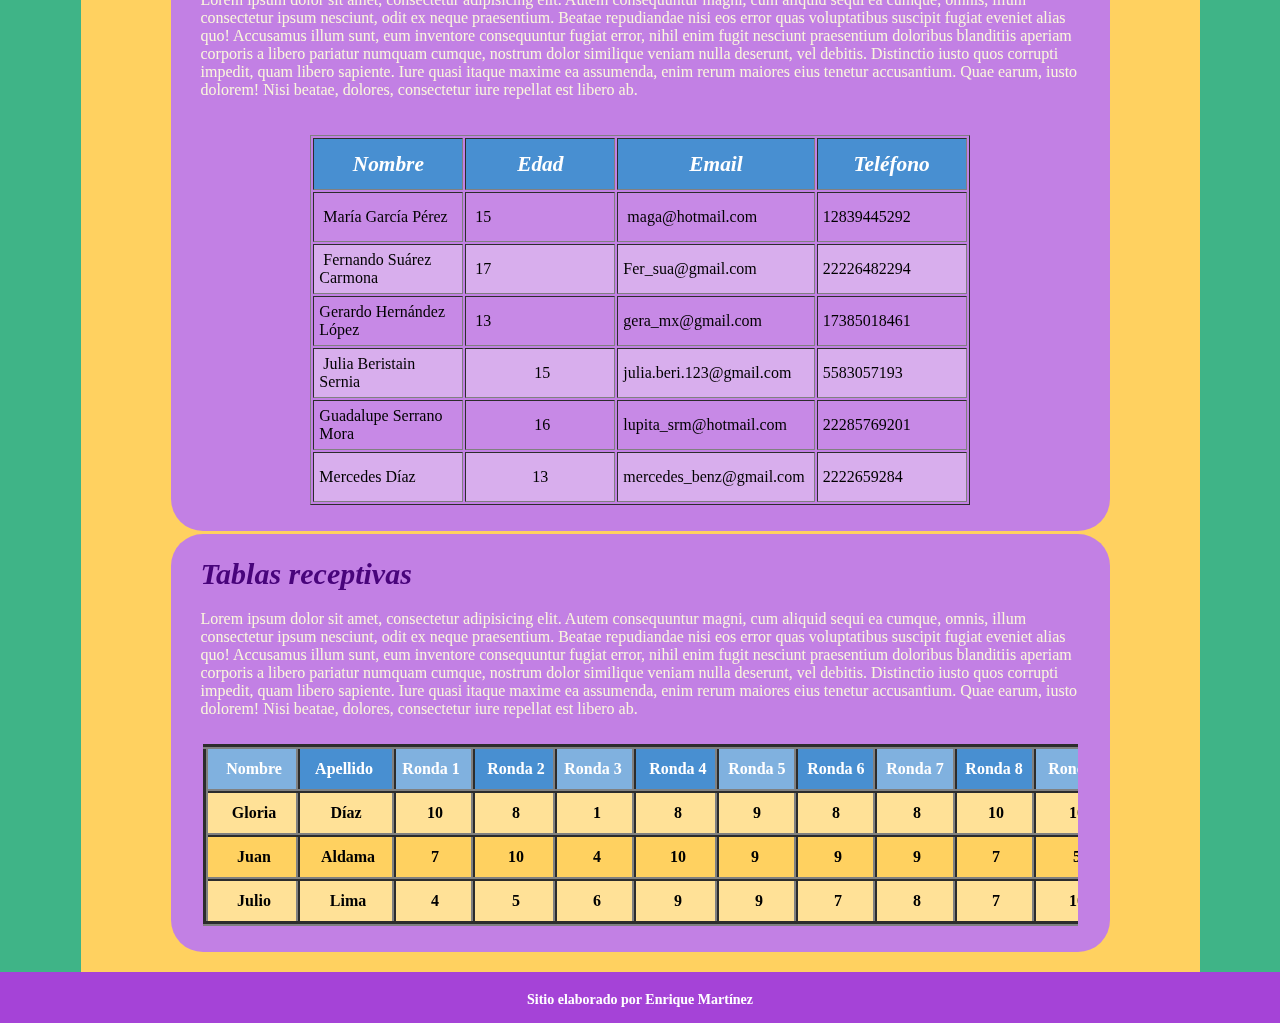
<file: html/Tablas.html>
<!doctype html>
<html>
<head>
<meta charset="utf-8">
<title>Documento sin título</title>
<link href="../css/style_css.css" rel="stylesheet" type="text/css">
</head>

<body>
<header>
  <h1>Tablas en HTML</h1>
</header>
<nav><ul id="navegacion">
	<li><a href="../index.html">Main </a></li>
	<li><a href="Formatos_de_texto.html">Formatos </a></li>
	<li><a href="Listas.html">Listas</a></li>
	<li><a href="Tablas.html">Tablas</a></li>
	<li><a href="Enlaces.html">Enlaces</a></li>
	<li><a href="Imágenes.html">Imágenes</a></li>
	<li><a href="Audios.html">Audio</a></li>
	<li><a href="Video.html">Video</a></li>
	<li><a href="Formularios.html">Formulario</a></li>
</ul></nav>
<main>
  <section>
    <h2>Tablas simples</h2>
    <p>Lorem ipsum dolor sit amet, consectetur adipisicing elit. Autem consequuntur magni, cum aliquid sequi ea cumque, omnis, illum consectetur ipsum nesciunt, odit ex neque praesentium. Beatae repudiandae nisi eos error quas voluptatibus suscipit fugiat eveniet alias quo! Accusamus illum sunt, eum inventore consequuntur fugiat error, nihil enim fugit nesciunt praesentium doloribus blanditiis aperiam corporis a libero pariatur numquam cumque, nostrum dolor similique veniam nulla deserunt, vel debitis. Distinctio iusto quos corrupti impedit, quam libero sapiente. Iure quasi itaque maxime ea assumenda, enim rerum maiores eius tenetur accusantium. Quae earum, iusto dolorem! Nisi beatae, dolores, consectetur iure repellat est libero ab.</p>
	  <table border id="table_1">
	  <thead>
		<tr>
		  <th>Nombre(s)</th>
		  <th>Apellidos</th>
		  <th>Teléfono</th>
		  </tr>
		  </thead>
	  <tbody>
		  <tr>
			  <td>María</td>
			  <td>Suárez Palacios</td>
			  <td>2224658263</td>
		  </tr>
		  <tr>
			  <td>Carlos</td>
			  <td>Suárez Palacios</td>
			  <td>2224658263</td>
		  </tr>
		  <tr>
			  <td>Lorena</td>
			  <td>García Mora</td>
			  <td>2222659275</td>
		  </tr>
		  <!--(tr>td*3)*2-->
		  <tr>
		  	<td>Karen</td>
		  	<td>Cordero Díaz</td>
		  	<td>222682649</td>
		  </tr>
		  <tr>
		  	<td>Rogelio</td>
		  	<td>Hernández López</td>
		  	<td>2227495018</td>
		  </tr>
		  </tbody>
	  <tfoot>
		  </tfoot>
	  </table>
  </section>
  <section>
    <h2>Tablas modificadas en css</h2>
    <p>Lorem ipsum dolor sit amet, consectetur adipisicing elit. Autem consequuntur magni, cum aliquid sequi ea cumque, omnis, illum consectetur ipsum nesciunt, odit ex neque praesentium. Beatae repudiandae nisi eos error quas voluptatibus suscipit fugiat eveniet alias quo! Accusamus illum sunt, eum inventore consequuntur fugiat error, nihil enim fugit nesciunt praesentium doloribus blanditiis aperiam corporis a libero pariatur numquam cumque, nostrum dolor similique veniam nulla deserunt, vel debitis. Distinctio iusto quos corrupti impedit, quam libero sapiente. Iure quasi itaque maxime ea assumenda, enim rerum maiores eius tenetur accusantium. Quae earum, iusto dolorem! Nisi beatae, dolores, consectetur iure repellat est libero ab.</p>
	  	  <table id="table_2" border="">
	  <thead>
		<tr>
		  <th>Nombre(s)</th>
		  <th>Apellidos</th>
		  <th>Teléfono</th>
		  </tr>
		  </thead>
	  <tbody>
		  <tr>
			  <td>María</td>
			  <td>Suárez Palacios</td>
			  <td>2224658263</td>
		  </tr>
		  <tr>
			  <td>Carlos</td>
			  <td>Suárez Palacios</td>
			  <td>2224658263</td>
		  </tr>
		  <tr>
			  <td>Lorena</td>
			  <td>García Mora</td>
			  <td>2222659275</td>
		  </tr>
		  <!--(tr>td*3)*2-->
		  <tr>
		  	<td>Karen</td>
		  	<td>Cordero Díaz</td>
		  	<td>222682649</td>
		  </tr>
		  <tr>
		  	<td>Rogelio</td>
		  	<td>Hernández López</td>
		  	<td>2227495018</td>
		  </tr>
		  </tbody>
	  <tfoot>
		  </tfoot>
	  </table>
  </section>
  <section>
<h2>Tablas</h2>
    <p>Lorem ipsum dolor sit amet, consectetur adipisicing elit. Autem consequuntur magni, cum aliquid sequi ea cumque, omnis, illum consectetur ipsum nesciunt, odit ex neque praesentium. Beatae repudiandae nisi eos error quas voluptatibus suscipit fugiat eveniet alias quo! Accusamus illum sunt, eum inventore consequuntur fugiat error, nihil enim fugit nesciunt praesentium doloribus blanditiis aperiam corporis a libero pariatur numquam cumque, nostrum dolor similique veniam nulla deserunt, vel debitis. Distinctio iusto quos corrupti impedit, quam libero sapiente. Iure quasi itaque maxime ea assumenda, enim rerum maiores eius tenetur accusantium. Quae earum, iusto dolorem! Nisi beatae, dolores, consectetur iure repellat est libero ab.</p>
    <table border class="tabla_3">
      <thead>
        <tr>
          <th>Nombre(s)</th>
          <th>Apellidos</th>
          <th>Teléfono</th>
        </tr>
      </thead>
      <tbody>
        <tr>
          <td>María</td>
          <td>Suárez Palacios</td>
          <td>2224658263</td>
        </tr>
        <tr>
          <td>Carlos</td>
          <td>Suárez Palacios</td>
          <td>2224658263</td>
        </tr>
        <tr>
          <td>Lorena</td>
          <td>García Mora</td>
          <td>2222659275</td>
        </tr>
        <!--(tr>td*3)*2-->
        <tr>
          <td>Karen</td>
          <td>Cordero Díaz</td>
          <td>222682649</td>
        </tr>
        <tr>
          <td>Rogelio</td>
          <td>Hernández López</td>
          <td>2227495018</td>
        </tr>
      </tbody>
      <tfoot>
      </tfoot>
    </table>
  </section>
<section>
    <h2>Tablas</h2>
    <p>Lorem ipsum dolor sit amet, consectetur adipisicing elit. Autem consequuntur magni, cum aliquid sequi ea cumque, omnis, illum consectetur ipsum nesciunt, odit ex neque praesentium. Beatae repudiandae nisi eos error quas voluptatibus suscipit fugiat eveniet alias quo! Accusamus illum sunt, eum inventore consequuntur fugiat error, nihil enim fugit nesciunt praesentium doloribus blanditiis aperiam corporis a libero pariatur numquam cumque, nostrum dolor similique veniam nulla deserunt, vel debitis. Distinctio iusto quos corrupti impedit, quam libero sapiente. Iure quasi itaque maxime ea assumenda, enim rerum maiores eius tenetur accusantium. Quae earum, iusto dolorem! Nisi beatae, dolores, consectetur iure repellat est libero ab.</p>
    <table width="800" border="1" id="tabla_4">
      <thead>
		   <tr>
          <th>Nombre</th>
          <th>Edad</th>
          <th>Email</th>
          <th>Teléfono</th>
        </tr></thead>
		<tbody>
        <tr>
          <td>&nbsp;María García Pérez</td>
          <td class="celda_centrada">&nbsp;15</td>
          <td>&nbsp;maga@hotmail.com</td>
          <td>12839445292&nbsp;</td>
        </tr>
        <tr>
          <td>&nbsp;Fernando Suárez Carmona</td>
          <td class="celda_centrada">&nbsp;17</td>
          <td>Fer_sua@gmail.com&nbsp;</td>
          <td>22226482294&nbsp;</td>
        </tr>
        <tr>
          <td>Gerardo Hernández López&nbsp;</td>
          <td class="celda_centrada">&nbsp;13</td>
          <td>gera_mx@gmail.com&nbsp;</td>
          <td>17385018461&nbsp;</td>
        </tr>
        <tr>
          <td>&nbsp;Julia Beristain Sernia&nbsp;&nbsp;</td>
          <td style= "text-align: center">&nbsp;15</td>
          <td>julia.beri.123@gmail.com&nbsp;</td>
          <td>5583057193&nbsp;</td>
        </tr>
        <tr>
          <td>Guadalupe Serrano Mora</td>
          <td style= "text-align: center">&nbsp;16</td>
          <td>lupita_srm@hotmail.com&nbsp;</td>
          <td>22285769201&nbsp;</td>
        </tr>
			   <tr>
          <td>Mercedes Díaz&nbsp;</td>
          <td style= "text-align: center">13</td>
          <td>mercedes_benz@gmail.com&nbsp;</td>
          <td>2222659284&nbsp;</td>
        </tr>
      </tbody>
    </table>
  </section>
<section>
  <h2>Tablas receptivas</h2>
  <p>Lorem ipsum dolor sit amet, consectetur adipisicing elit. Autem consequuntur magni, cum aliquid sequi ea cumque, omnis, illum consectetur ipsum nesciunt, odit ex neque praesentium. Beatae repudiandae nisi eos error quas voluptatibus suscipit fugiat eveniet alias quo! Accusamus illum sunt, eum inventore consequuntur fugiat error, nihil enim fugit nesciunt praesentium doloribus blanditiis aperiam corporis a libero pariatur numquam cumque, nostrum dolor similique veniam nulla deserunt, vel debitis. Distinctio iusto quos corrupti impedit, quam libero sapiente. Iure quasi itaque maxime ea assumenda, enim rerum maiores eius tenetur accusantium. Quae earum, iusto dolorem! Nisi beatae, dolores, consectetur iure repellat est libero ab.</p>
  <div class="overflow_x">
    <table width="80" border="1" id="tabla_5">
      <thead>  <tr>
          <th scope="col">&nbsp;Nombre</th>
          <th scope="col">Apellido&nbsp;</th>
          <th scope="col">Ronda 1&nbsp;</th>
          <th scope="col">&nbsp;Ronda 2</th>
          <th scope="col">Ronda 3&nbsp;</th>
          <th scope="col">&nbsp;Ronda 4</th>
          <th scope="col">Ronda 5</th>
          <th scope="col">Ronda 6</th>
          <th scope="col">Ronda 7</th>
          <th scope="col">Ronda 8</th>
          <th scope="col">&nbsp;Ronda 9</th>
          <th scope="col">&nbsp;Ronda 10</th>
        </tr></thead>
		<tbody>
        <tr>
          <td>&nbsp;Gloria</td>
          <td>Díaz</td>
          <td>&nbsp;10</td>
          <td>&nbsp;8</td>
          <td>&nbsp;1</td>
          <td>&nbsp;8</td>
          <td>9</td>
          <td>8</td>
          <td>&nbsp;8</td>
          <td>&nbsp;10</td>
          <td>&nbsp;10</td>
          <td>&nbsp;10</td>
        </tr>
        <tr>
          <td>&nbsp;Juan</td>
          <td>&nbsp;Aldama</td>
          <td>&nbsp;7</td>
          <td>&nbsp;10</td>
          <td>&nbsp;4</td>
          <td>&nbsp;10</td>
          <td>9&nbsp;</td>
          <td>&nbsp;9</td>
          <td>&nbsp;9</td>
          <td>&nbsp;7</td>
          <td>&nbsp;5</td>
          <td>&nbsp;6</td>
        </tr>
        <tr>
          <td>&nbsp;Julio</td>
          <td>&nbsp;Lima</td>
          <td>&nbsp;4</td>
          <td>&nbsp;5</td>
          <td>&nbsp;6</td>
          <td>&nbsp;9</td>
          <td>&nbsp;9</td>
          <td>&nbsp;7</td>
          <td>&nbsp;8</td>
          <td>&nbsp;7</td>
          <td>&nbsp;10</td>
          <td>&nbsp;8</td>
        </tr>
      </tbody>
    </table>
    </div>
</section>
</main>
<footer>
  <h6>Sitio elaborado por Enrique Martínez</h6>
</footer>
</body>
</html>
</file>
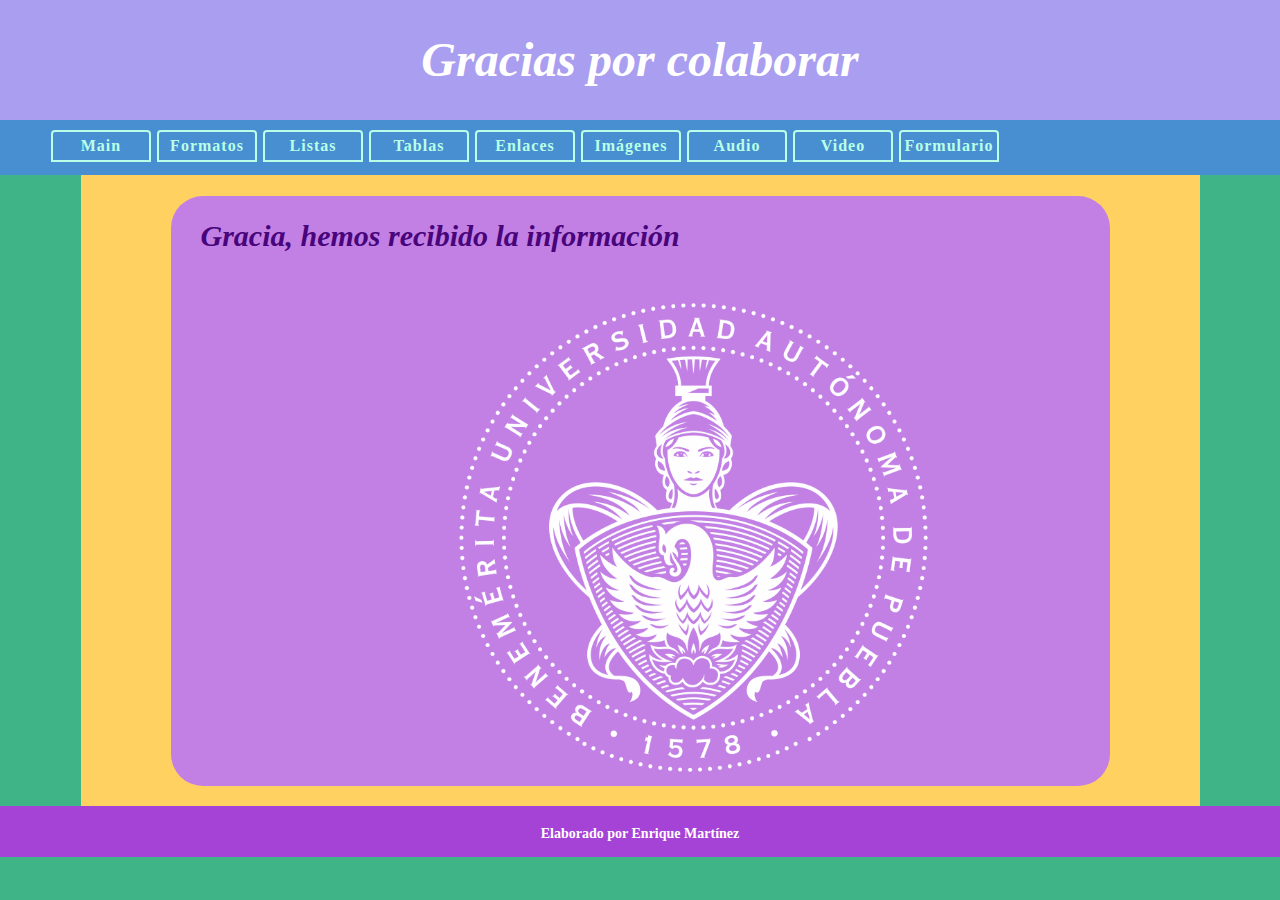
<file: html/Untitled-2.html>
<!doctype html>
<html>
<head>
<meta charset="utf-8">
<title>Hoja de procesamientos</title>
<link href="../css/style_css.css" rel="stylesheet" type="text/css">
</head>

<body>
<header>
  <h1>Gracias por colaborar</h1>
</header>
<nav><ul id="navegacion">
	<li><a href="../index.html">Main </a></li>
	<li><a href="Formatos_de_texto.html">Formatos </a></li>
	<li><a href="Listas.html">Listas</a></li>
	<li><a href="Tablas.html">Tablas</a></li>
	<li><a href="Enlaces.html">Enlaces</a></li>
	<li><a href="Imágenes.html">Imágenes</a></li>
	<li><a href="Audios.html">Audio</a></li>
	<li><a href="Video.html">Video</a></li>
	<li><a href="Formularios.html">Formulario</a></li>
</ul></nav>
<main>
  <section>
    <h2>Gracia, hemos recibido la información&nbsp; &nbsp; &nbsp;</h2>
    <p>&nbsp;</p>
  <img src="../Imágenes/escudo_negativo.png" alt="" width="1354" height="1352" id="thanks"/>    </section>
</main>
<footer>
  <h6>Elaborado por Enrique Martínez</h6>
</footer>
</body>
</html>
</file>
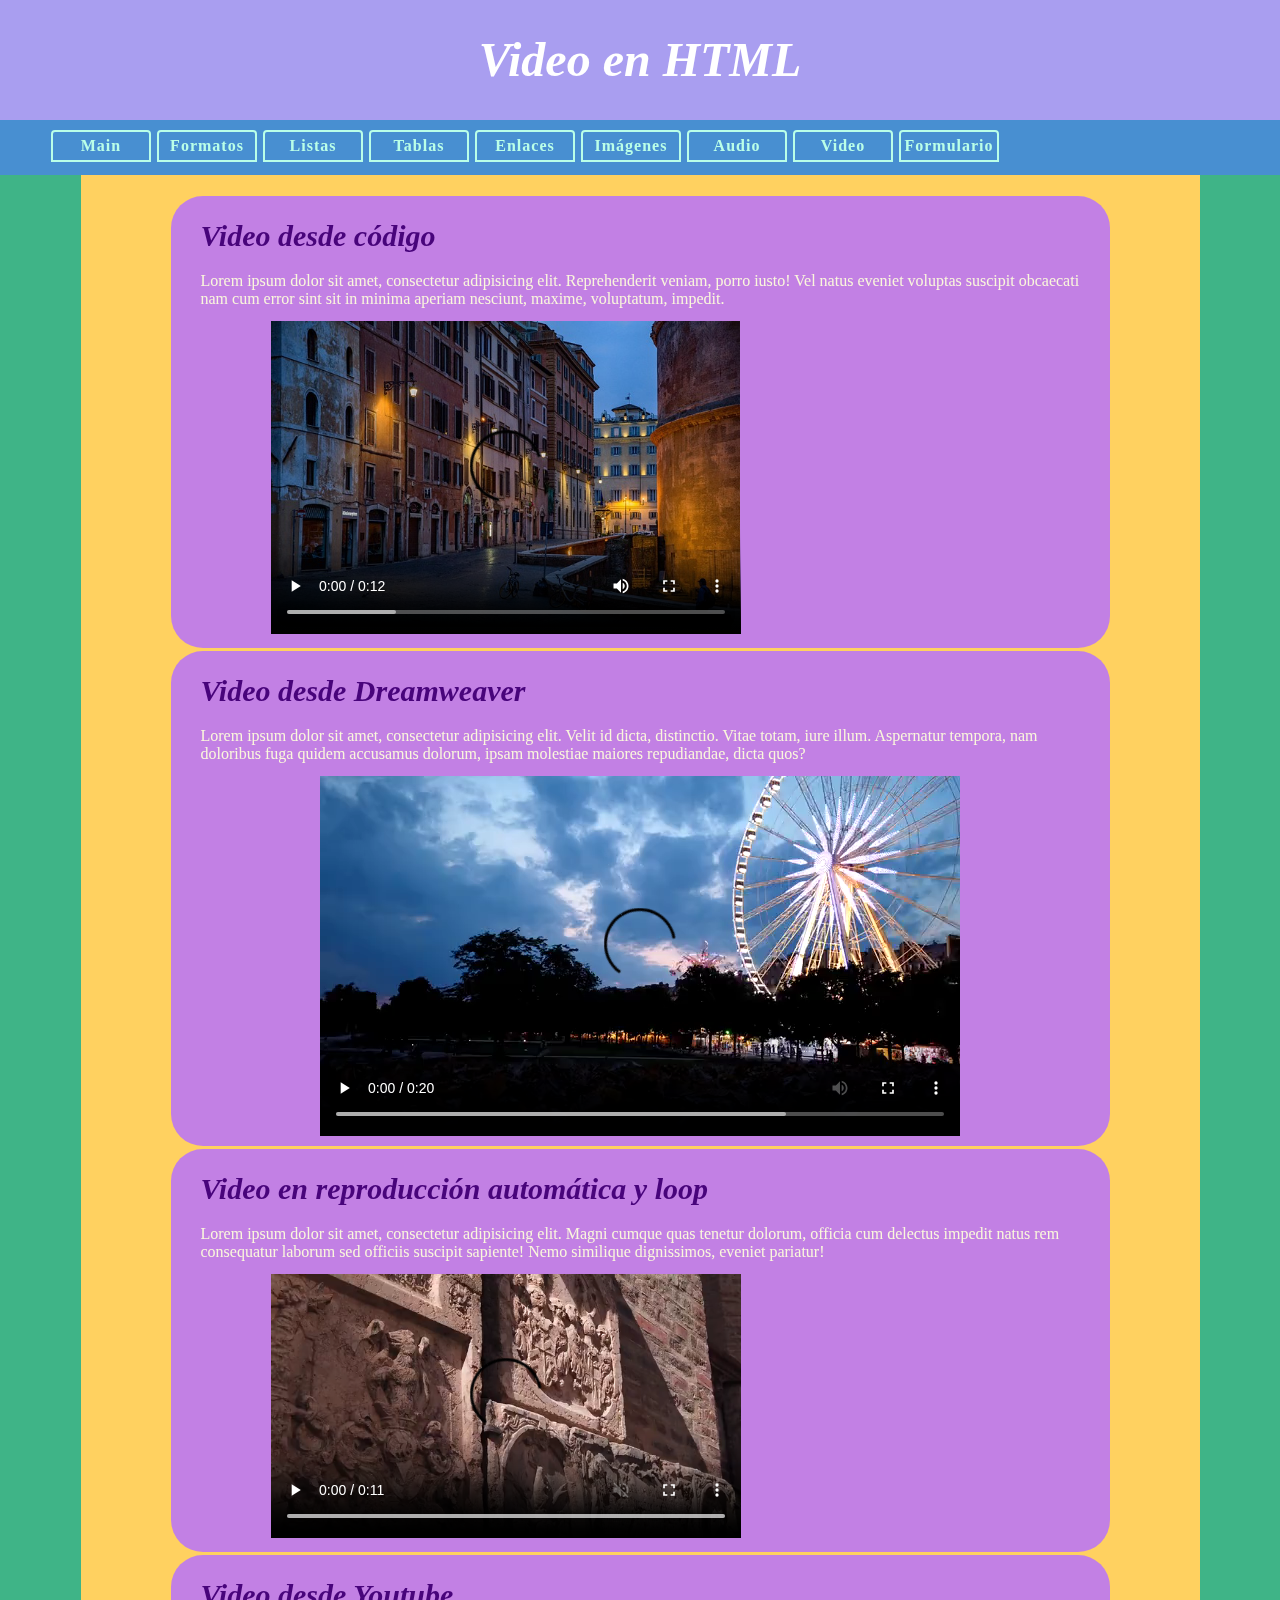
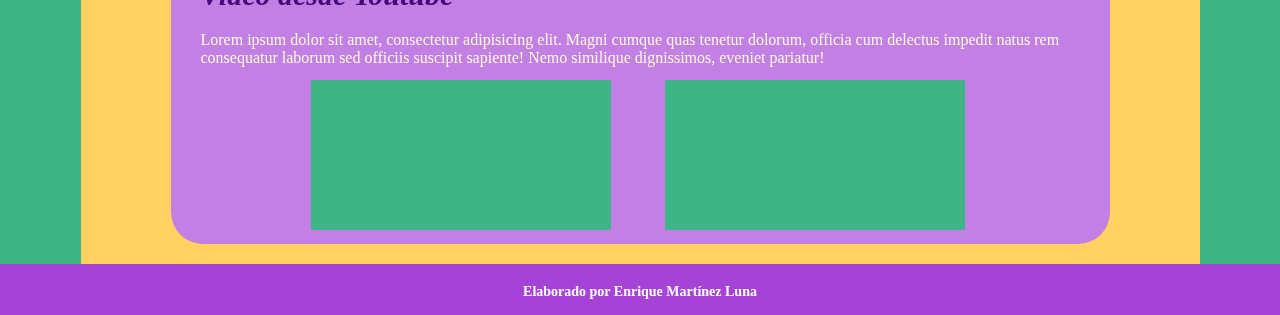
<file: html/Video.html>
<!doctype html>
<html>
<head>
<meta charset="utf-8">
<title>Documento sin título</title>
<link href="../css/style_css.css" rel="stylesheet" type="text/css">
</head>

<body>
<header>
  <h1>Video en HTML</h1>
</header>
<nav><ul id="navegacion">
	<li><a href="../index.html">Main </a></li>
	<li><a href="Formatos_de_texto.html">Formatos </a></li>
	<li><a href="Listas.html">Listas</a></li>
	<li><a href="Tablas.html">Tablas</a></li>
	<li><a href="Enlaces.html">Enlaces</a></li>
	<li><a href="Imágenes.html">Imágenes</a></li>
	<li><a href="Audios.html">Audio</a></li>
	<li><a href="Video.html">Video</a></li>
	<li><a href="Formularios.html">Formulario</a></li>
</ul></nav>
<main> 
  <section>
    <h2>Video desde código</h2>
    <p>Lorem ipsum dolor sit amet, consectetur adipisicing elit. Reprehenderit veniam, porro iusto! Vel natus eveniet voluptas suscipit obcaecati nam cum error sint sit in minima aperiam nesciunt, maxime, voluptatum, impedit.</p>
    <video class="video" poster="../Imágenes/street-g7f9511a38_640.jpg" controls="controls" >
      <source src="../Video/Roma - 39778.mp4" type="video/mp4">
    </video>
  </section>
  <section>
    <h2>Video desde Dreamweaver </h2>
    <p>Lorem ipsum dolor sit amet, consectetur adipisicing elit. Velit id dicta, distinctio. Vitae totam, iure illum. Aspernatur tempora, nam doloribus fuga quidem accusamus dolorum, ipsam molestiae maiores repudiandae, dicta quos?</p>
    <video controls style="margin:auto auto; display:block;">
      <source src="../Video/Ferris - 36034.mp4" type="video/mp4">
    </video>
      
  </section>
  <section>
    <h2>Video en reproducción automática y loop </h2>
    <p>	Lorem ipsum dolor sit amet, consectetur adipisicing elit. Magni cumque quas tenetur dolorum, officia cum delectus impedit natus rem consequatur laborum sed officiis suscipit sapiente! Nemo similique dignissimos, eveniet pariatur!</p>
    <video class="video" controls="controls" muted="muted" autoplay="autoplay" loop="loop" >
      <source src="../Video/Iglesia - 46347.mp4">
    </video>

	</section>
	<section>
    <h2>Video desde  Youtube </h2>
    <p>	Lorem ipsum dolor sit amet, consectetur adipisicing elit. Magni cumque quas tenetur dolorum, officia cum delectus impedit natus rem consequatur laborum sed officiis suscipit sapiente! Nemo similique dignissimos, eveniet pariatur!</p>
	<iframe style="margin-left: 140px" width="80%" height="auto" src="https://www.youtube.com/embed/P62K_9vNhVg" title="YouTube video player" frameborder="0" allow="accelerometer; autoplay; clipboard-write; encrypted-media; gyroscope; picture-in-picture" allowfullscreen></iframe>
		<iframe style="margin-left: 50px" width="80%" height="auto" src="https://www.youtube.com/embed/P62K_9vNhVg?controls=0&amp;start=50" title="YouTube video player" frameborder="0" allow="accelerometer; autoplay; clipboard-write; encrypted-media; gyroscope; picture-in-picture" allowfullscreen></iframe>
	</section>
  </main>
<footer>
  <h6>Elaborado por Enrique Martínez Luna</h6>
</footer>
</body>
</html>
</file>
<file: css/style_css.css>
@charset "utf-8";
header {
    background-color: #A99EF0;
    height: 120px;
    padding-top: 32px;
    text-align: center;
    font-style: italic;
    color: #FFFFFF;
    font-size: x-large;
    -webkit-box-sizing: border-box;
    -moz-box-sizing: border-box;
    box-sizing: border-box;
}
h1, h2, p {
    background-color: transparent;
}

body footer h6 {
    background-color: #A543D7;
    height: 51px;
    text-align: center;
    -webkit-box-sizing: border-box;
    -moz-box-sizing: border-box;
    box-sizing: border-box;
    padding-top: 20px;
    font-size: 14px;
    color: #FFFFFF;
}
body main section {
	background-color: #C280E4;
	-webkit-box-sizing: border-box;
	-moz-box-sizing: border-box;
	box-sizing: border-box;
	padding-top: 10px;
	padding-bottom: 10px;
	margin-top: 3px;
	border-radius: 32px;
}
p, h2 {
    -webkit-box-sizing: border-box;
    -moz-box-sizing: border-box;
    box-sizing: border-box;
    padding-left: 30px;
    padding-right: 20px;
    padding-top: 6px;
    padding-bottom: 6px;
    margin-top: 7px;
    margin-bottom: 7px;
}
p {
    color: #FAF7DC;
}
h2 {
    color: #48047B;
    font-size: 30px;
    font-style: italic;
}




main {
    -webkit-box-sizing: border-box;
    -moz-box-sizing: border-box;
    box-sizing: border-box;
    padding-left: 90px;
    background-color: #FFD160;
    padding-top: 18px;
    padding-bottom: 20px;
    padding-right: 90px;
    margin: auto;
    width: 1119px;
}
*{
    margin: 0px;
    padding-top: 0px;
    padding-right: 0px;
    padding-left: 0px;
    padding-bottom: 0px;
    width: auto;
    background-color: #3FB487;
}



nav {
    height: 45px;
    background-color: #488FD1;
    padding-left: 50px;
    padding-top: 5px;
    padding-bottom: 5px;
    padding-right: 10px;
}
#navegacion {
    background-color: transparent;
}

#navegacion li {
    display: inline-block;
    background-color: transparent;
    margin-top: 5px;
    margin-right: 1px;
    margin-bottom: 5px;
    margin-left: 1px;
    width: 100px;
    text-align: center;
    font-size: 16px;
    border: 2px solid #BAFFE8;
    border-top-right-radius: 4px;
    border-top-left-radius: 4px;
    height: 32px;
    -webkit-box-sizing: border-box;
    -moz-box-sizing: border-box;
    box-sizing: border-box;
    font-weight: bold;
    padding-top: 5px;
    padding-bottom: 5px;
}
#navegacion li a:link  {
    background-color: transparent;
    color: #BAFFE8;
    text-decoration: none;
    padding-top: 0px;
    letter-spacing: 1px;
}
#navegacion li a:hover {
    color: #FFD160;
    width: 90px;
    height: 32px;
    -webkit-box-sizing: border-box;
    -moz-box-sizing: border-box;
    box-sizing: border-box;
    border-top-left-radius: 4px;
    border-top-right-radius: 4px;
}
#navegacion li a:visited {
    color: #E4E1FA;
}
#navegacion li a:active  {
    color: #3FB487;
}
#menu_interno li {
    background-color: #BAFFE8;
    width: 160px;
    height: 50px;
    list-style-type: none;
    -webkit-box-sizing: border-box;
    -moz-box-sizing: border-box;
    box-sizing: border-box;
    padding-top: 17px;
    display: inline-block;
    margin-left: 2px;
    margin-right: 2px;
    border-radius: 50px;
    color: #000000;
    font-style: italic;
    font-weight: 600;
    text-align: center;
    padding-left: 0px;
    padding-right: 0px;
}
#menu_interno li a:link  {
    color: #000000;
    text-decoration: none;
}
#menu_interno li a:hover {
    color: #488FD1;
    font-size: 18px;
}


#menu_interno {
    background-color: transparent;
    margin-left: 50px;
}







main section img {
    background-color: transparent;
    margin-left: 340px;
}
main section a {
    background-color: transparent;
}
#marcador1 {
}
#marcador2 {
}
#marcador3 {
}
#marcado4 {
}
#table_2 {
	width: 70%;
	margin-top: 20px;
	margin-left: auto;
	margin-right: auto;
	border-collapse: collapse;
}
#table_2 td , #table_2 th{
	border: 3px dashed #FFD160;
	border-collapse: collapse;
	border-bottom-right-radius: 27px;
}

#table_2 thead tr th {
	height: 50px;
	background-color: #488FD1;
	color: #FFFFFF;
	font-size: 21px;
}
#table_2 tbody tr td {
	color: #FFFFFF;
	padding-top: 10px;
	padding-bottom: 10px;
	text-align: center;
	font-weight: 500;
	height: 19px;
	vertical-align: middle;
}

table {
	background-color: transparent;
}
.tabla_3 {
	width: 88%;
	margin-top: 31px;
	margin-bottom: 12px;
	margin-left: auto;
	margin-right: auto;
	border-collapse: collapse;
}
.tabla_3 tr {
	background-color: transparent;

}
.tabla_3 tbody {
	background-color: #A99EF0;
}


.tabla_3 thead  th  {
	color: #000000;
	background-color: #488FD1;
	text-align: center;
	height: 41px;
}
.tabla_3 tbody tr td {
	padding-left: 18px;
	height: 37px;
	background-color: transparent;
}
.tabla_3 tbody tr:hover {
	background-color: #FFD160;
}
#tabla_4 {
	background-color: transparent;
	height: 200px;
	margin-left: auto;
	margin-right: auto;
	margin-top: 30px;
	margin-bottom: 16px;
}
#tabla_4 td {
	width: 150px;
	height: 0px;
	padding-left: 5px;
	-webkit-box-sizing: border-box;
	-moz-box-sizing: border-box;
	box-sizing: border-box;
	padding-right: 5px;

}

#tabla_4 thead th {
	background-color: #488FD1;
	color: #FFFFFF;
	font-size: 16pt;
	font-style: italic;
}

#tabla_4 tr:nth-child(even) {
	background-color: #D8AEED;
}
#tabla_4 tr:nth-child(odd) {
	background-color: #C789E6;
}

#tabla_4 td, #tabla_4 th   {
	background-color: transparent;
	height: 50px;
}
.celda_centrada {
    text-decoration: none;
    background-color: transparent;
    width: 100%;
    height: 71%;
    margin-bottom: 8px;
}
#tabla_5 {
	width: 1000px;
	background-color: #C280E4;
	margin-left: auto;
	margin-right: auto;
	border-collapse: collapse;
	border-width: 4pt;
}
#tabla_5 thead tr th {
	color: #FFFFFF;
}

#tabla_5 tbody  {
	background-color: transparent;

}


#tabla_5 td, #tabla_5 th {
	width: 1111px;
	height: 40px;
	background-color: transparent;
	text-align: center;
	font-weight: 600;
	border-width: 4px;
}
#tabla_5 tbody tr:nth-child(even) {
	background-color: #FFD160;
}
#tabla_5 tbody tr:nth-child(odd) {
	background-color: #FFE197;
}
#tabla_5 thead th:nth-child(even) {
	background-color: #488FD1;
}
#tabla_5 thead th:nth-child(odd) {
	background-color: #80B1DF;
}





div {
	background-color: transparent;
	margin-left: 32px;
	margin-right: 32px;
	margin-bottom: 16px;
	margin-top: 20px;
}
.overflow_x {
	overflow-x: auto;
}
#table_1 {
	margin-left: 32px;
	margin-bottom: 5px;
}
#gif1 {
	margin-left: 155px;
	margin-right: auto;

}
.flotante {
	width: 16%;
	height: 16%;
	padding-left: 0px;
	padding-right: 10px;
	padding-bottom: 10px;
	padding-top: 0px;
}
#flot_der {
	float: right;
	margin-left: 0px;
}
#flot_izqu {
	float: left;
	margin-left: 0px;
	border-top-right-radius: 31px;
	border-bottom-left-radius: 31px;
}
#bg_img1 {
	background-image: url(../Im%C3%A1genes/sergio-perez-27-debut-red-bull-1614106237.jpg);
	background-size: 164% auto;
	background-position: 80% 58%;
	background-repeat: no-repeat;
	opacity: 0.8;
}
.img_filtro {
	margin-left: 40px;
	margin-top: 3px;
	margin-bottom: 5px;
}
#filtro_greyscale {
		filter: grayscale(70%);
}
#filtro_invert {
	filter: invert(100%);
}
#filtro_blur {
	filter: blur(2.5px);
}
#filtro_brillo {
	filter: brightness(150%);
}
#filtro_contrast {
	filter: contrast(250%);
}
#filtro_opacity {
	filter: opacity(50%);
}
#filtro_saturation {
	filter: saturate(300%);
}
#filtro_sepia {
	filter: sepia(90%);
}
.img_sombras {
	margin-left: 66px;
	width: 85%;
	height: auto;
	filter: drop-shadow(10px 10px 10px purple);
	margin-bottom: 14px;
	margin-top: 8px;
}
#picture1 {
	width: 90%;
	background-color: transparent;
	margin-left: 37px;
}
#picture {
	background-color: transparent;
}
.audio {
    background-color: #FFFFFF;
    height: 29pt;
    display: inline;
    -webkit-box-sizing: border-box;
    -moz-box-sizing: border-box;
    box-sizing: border-box;
    margin-left: 36px;
    color: #000000;
    text-align: center;
    width: 282px;
    border-radius: 19px;
}
#Audio_2{
    width: 260px;
    height: 42px;
    background-color: #FFFFFF;
    margin-left: 63px;
    border-radius: 17px;
	
}
#book{
    padding-left: 0px;
    padding-right: 0px;
    width: 70%;
    height: auto;
    background-color: transparent;
	
}
#form1{
    background-color: Transparent;
    margin-left: 32px;
	
}
#nombre{
    background-color: #BAFFE8;
    margin-left: 2px;
    margin-right: 10px;
	
}
#Apellido{
    background-color: #BAFFE8;
    margin-left: 2px;
    margin-right: 10px;
	
}
#submit{
    background-color: #FDFDFD;
    padding-left: 10px;
    padding-top: 4px;
    padding-bottom: 4px;
    padding-right: 10px;
    border-radius: 6px;
	
}
input[type=submit] {
    background-color: #FFD160;
}

.label {
    background-color: transparent;
    color: #48047B;
    font-weight: bolder;
    font-size: 16px;
}
input[type=text] {
    color: #4A3604;
    font-size: medium;
    font-style: italic;
}
.video {
    width: 50%;
    height: 50%;
    margin-left: 100px;
}
#form1 {
}
#form2 {
    margin-left: auto;
    width: 29%;
    background-color: #BAFFE8;
    padding-top: 10px;
    padding-right: 21px;
    padding-left: 21px;
    padding-bottom: 14px;
    height: auto;
    -webkit-box-sizing: border-box;
    -moz-box-sizing: border-box;
    box-sizing: border-box;
    margin-right: auto;
    display: block;
    text-align: center;
    border: 6px solid #3FB487;
    margin-bottom: 10px;
}
.celda2 {
    background-color: #FFD160;
    padding-top: 3px;
    padding-bottom: 3px;
}
#submit_2 {
    background-color: #FDFDFD;
    padding-left: 10px;
    padding-top: 4px;
    padding-bottom: 4px;
    padding-right: 10px;
    border-radius: 6px;
    width: 147px;
    margin-bottom: 0px;
    margin-top: 14px;
}
#pais {
    background-color: #BAD5FF;
    height: 25px;
    font-style: oblique;
    font-weight: bold;
    margin-left: 3px;
    padding-top: 3px;
    padding-right: 2px;
    padding-bottom: 3px;
    padding-left: 2px;
    margin-top: 8px;
}
#formtxt {
    color: #48047B;
    margin-top: 16px;
    margin-bottom: 15px;
    font-weight: bold;
    padding-top: 0px;
    padding-bottom: 0px;
    text-align: left;
}
.label2 {
    background-color: transparent;
    font-weight: normal;
    display: block;
    margin-top: 14px;
    margin-bottom: -29px;
}
.transparente {
    background-color: transparent;
	
}
#form3 {
    background-color: #FFE3A2;
    width: 45%;
    margin-left: auto;
    margin-right: auto;
    border: 6px solid hsla(43,100%,69%,1.00);
    padding-top: 10px;
    padding-right: 10px;
    padding-bottom: 10px;
    padding-left: 10px;
    font-weight: 500;
    line-height: 33px;
    text-align: left;
    height: auto;
}
#birthdaytime{
    width: 220px;
    background-color: hsla(248,72%,78%,1.00);
    color: hsla(0,0%,100%,1.00);
    font-weight: bold;
    padding-left: 5px;
    padding-right: 5px;
    margin-left: 5px;
	
}
.label3 {
    font-weight: bolder;
}
#phone{
    background-color: hsla(248,70%,78%,1.00);
    color: hsla(0,0%,100%,1.00);
    font-weight: 500;
    padding-left: 5px;
	
}
#thanks {
    width: 50%;
    height: 50%;
    margin-left: 288px;
    margin-right: auto;
}
.submit_2 {
    background-color: #FDFDFD;
    padding-left: 10px;
    padding-top: 4px;
    padding-bottom: 4px;
    padding-right: 10px;
    border-radius: 6px;
    width: 40%;
    margin-bottom: 5px;
    margin-top: 14px;
    margin-right: auto;
    margin-left: 30%;
}
#pwd{
    width: 237px;
    margin-left: 13px;
    padding-top: 4px;
    padding-bottom: 4px;
    background-color: hsla(248,70%,78%,1.00);
    color: hsla(0,0%,100%,1.00);
    font-style: italic;
    font-weight: bold;
    font-size: 16px;
	
}
#favcolor{
    color: hsla(0,0%,100%,1.00);
    background-color: hsla(0,0%,100%,1.00);
    width: 127px;
    margin-left: 20px;
	
}
#comentario {
    width: 100%;
    height: 110px;
    background-color: hsla(160,100%,86%,1.00);
    padding-top: 4px;
    padding-right: 4px;
    padding-bottom: 4px;
    padding-left: 4px;
    -webkit-box-sizing: border-box;
    -moz-box-sizing: border-box;
    box-sizing: border-box;
}
#form4 {
    width: 40%;
    margin-left: auto;
    margin-right: auto;
    padding-left: 10px;
    padding-right: 10px;
    padding-top: 10px;
    padding-bottom: 10px;
    background-color: hsla(209,60%,55%,1.00);
    border: thick solid hsla(274,95%,25%,1.00);
    height: auto;
}
#email {
    width: 100%;
    background-color: hsla(160,100%,86%,1.00);
    height: 20px;
    padding-top: 5px;
    padding-right: 5px;
    padding-bottom: 5px;
    padding-left: 5px;
    -webkit-box-sizing: border-box;
    -moz-box-sizing: border-box;
    box-sizing: border-box;
    font-style: oblique;
}
.label1 {
}
#form4 .label4 {
    color: hsla(0,0%,100%,1.00);
    font-weight: bold;
    font-size: 16px;
    padding-left: 16px;
    margin-left: 0px;
    display: block;
    margin-bottom: -13px;
    -webkit-box-sizing: border-box;
    -moz-box-sizing: border-box;
    box-sizing: border-box;
}
#missa {
    width: 25%;
    height: auto;
    float: right;
    margin-left: 12px;
    margin-right: 12px;
    border-radius: 30px;
    -webkit-box-shadow: 7px 5px 3px #48047B;
    box-shadow: 7px 5px 3px #48047B;
    margin-bottom: 6px;
}
#carcheco {
    margin-left: 41px;
}
</file>
